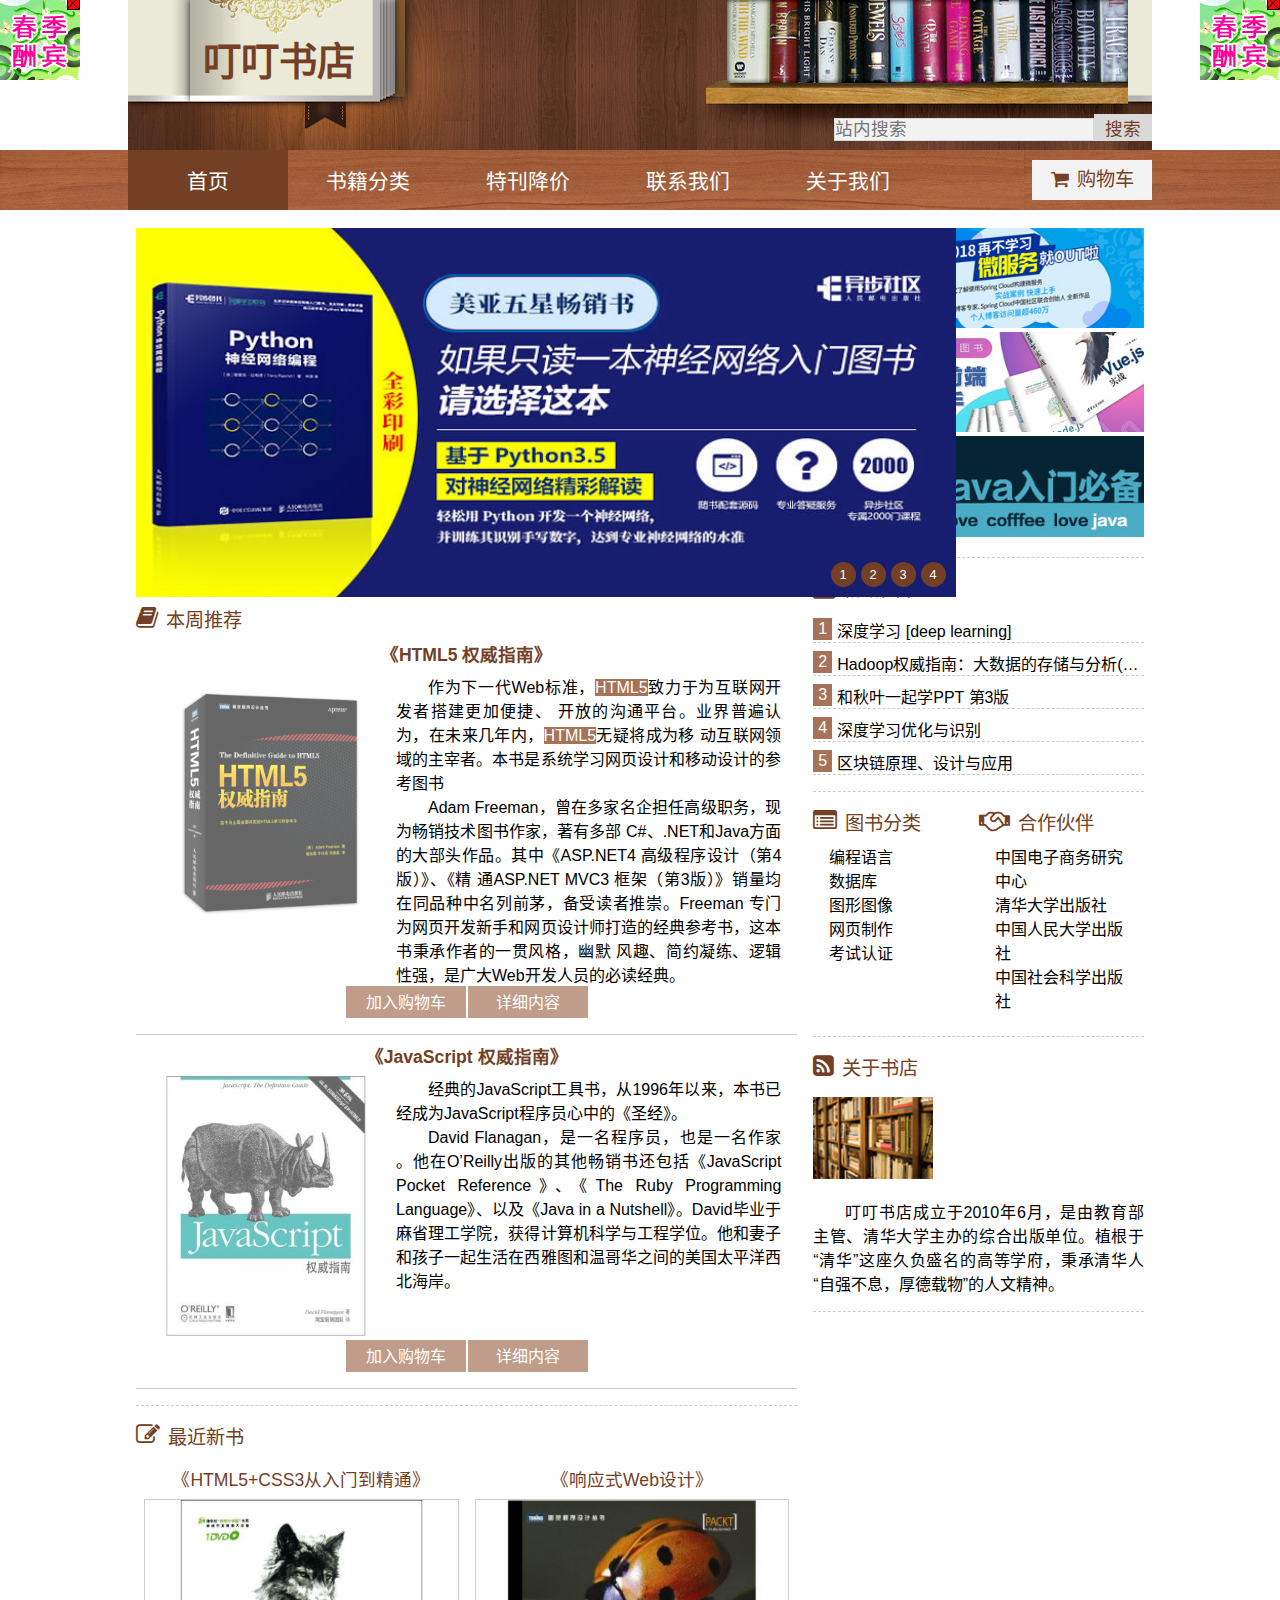
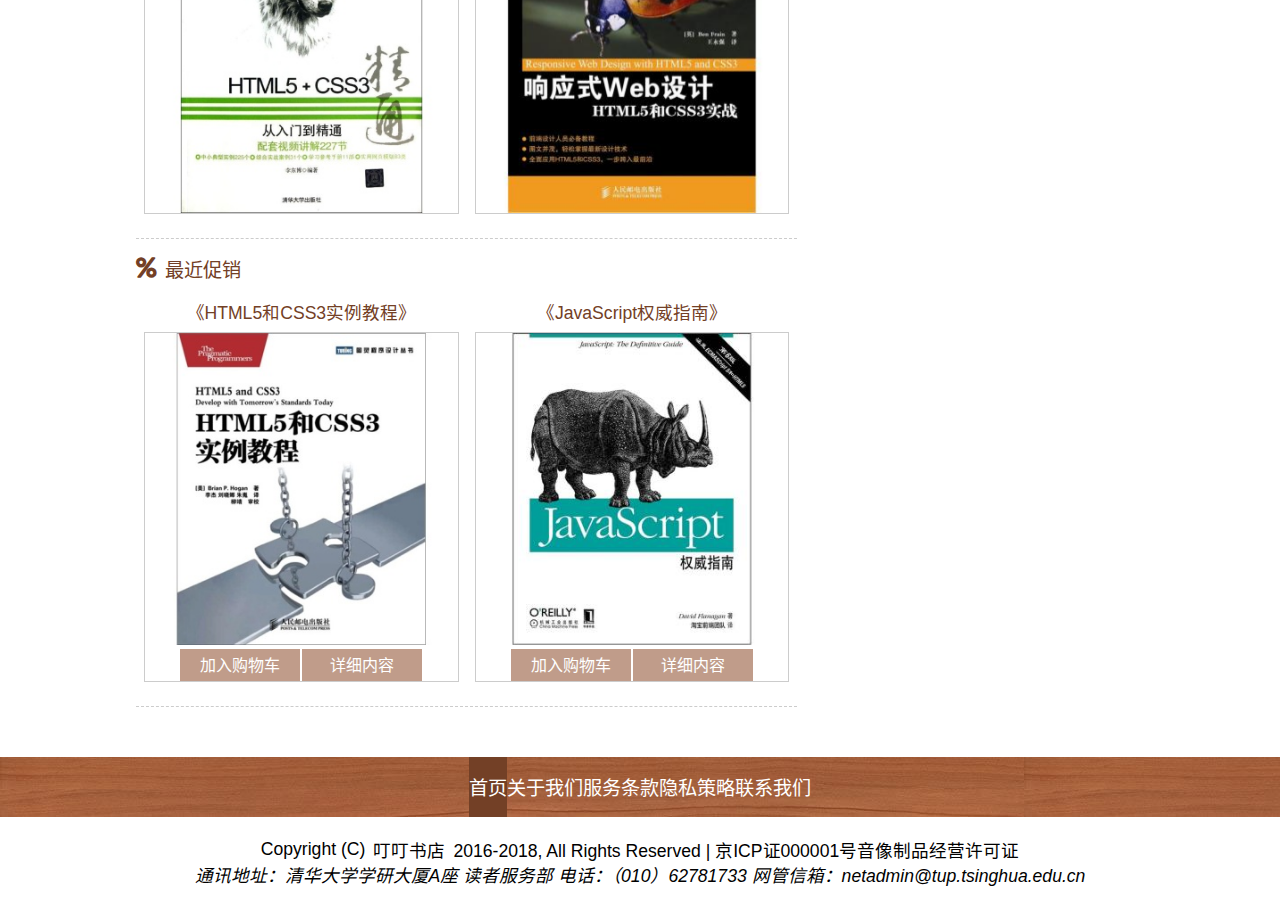
<file: index.html>
<!DOCTYPE html>
<html lang="zh-CN">
	<head>
		<meta charset="utf-8">
		<title>叮叮书店</title>
		<link rel="stylesheet" href="style.css" />
		<script src="js/main.js"></script>
		<style>
			nav ul li:first-child{background-color: hsl(20,50%,30%);}
			footer ul li:first-child{background-color: hsl(20,50%,30%);}
		</style>
		<meta http-equiv="X-UA-Compatible" content="IE=edge,chrome=1">
		<meta name="viewport" content="width=device-width, initial-scale=1.0">
		<meta name="keywords" content="书店,叮叮书店,图书">
		<meta name="description" content="叮叮书店是一个销售书籍的线上书店。">
		<meta name="robots" content="index,follow">
	</head>
	<body>
		<div id="adv-left"><a href="#"><img src="images/adv1.gif" alt="广告" /></a></div>
		<div id="close-left"><img src="images/close1.jpg" alt="关闭" /></div>
		<div id="adv-right"><a href="#"><img src="images/adv1.gif" alt="广告" /></a></div>
		<div id="close-right"><img src="images/close1.jpg" alt="关闭" /></div>
		<!--页眉-->
		<header class="container">
			<!--网站logo-->
			<div id="logo">
				<a href="index.html"><h1>叮叮书店</h1></a>
			</div>
			<!--站内搜索-->
			<div id="search">
				<form action="index.html" method="get">
					<input type="search" placeholder="站内搜索"><input type="submit" value="搜索">
				</form>
			</div>
		</header>
		<!--导航菜单--> 
		<div id="nav">
			<nav class="container">
				<ul>
					<li><a href="index.html">首页</a></li>
					<li><a href="category.html">书籍分类</a>
					<ul>
						<li><a href="#">编程语言</a></li>
						<li><a href="#">数据库</a></li>
						<li><a href="#">图形图像</a></li>
					</ul>
					</li>
					<li><a href="specials.html">特刊降价</a></li>
					<li><a href="contact.html">联系我们</a></li>
					<li><a href="about.html">关于我们</a></li>
				</ul>
				<div id="date"></div>
				<div id="time"></div>
				<!--购物车-->
				<div id="cart">
					<span class="icon-cart"></span>
					<a href="cart.html">购物车</a>
				</div>
			</nav>
		</div>
		<!--内容-->
		<div id="content-wrapper" class="container">
			<!--左边内容区-->
			<main>
				<!--横幅广告-->
				<div id="adv">
					<dl>
					    <dt> <a href="#" id="a1">1</a> <a href="#" id="a2">2</a> <a href="#" id="a3">3</a> <a href="#" id="a4">4</a> </dt>
					    <dd> <a href="#"><img src="images/b-ad1.jpg" id="banner" alt="广告" /></a> </dd>
					</dl>
				</div>
				<!--本周推荐-->
				<section id="recommend">
					<span class="icon-book"></span>
					<h2>本周推荐</h2>
					<section class="recommend-book">
						<h3>《HTML5 权威指南》</h3>
						<div class="content">
							<div class="cover">
								<a href="#"><img src="images/prod2.jpg" alt="HTML5权威指南" /></a>
							</div>
							<div class="description">
								<p>作为下一代Web标准，<mark>HTML5</mark>致力于为互联网开发者搭建更加便捷、
								开放的沟通平台。业界普遍认为，在未来几年内，<mark>HTML5</mark>无疑将成为移
								动互联网领域的主宰者。本书是系统学习网页设计和移动设计的参考图书</p>
								<p>Adam Freeman，曾在多家名企担任高级职务，现为畅销技术图书作家，著有多部
								C#、.NET和Java方面的大部头作品。其中《ASP.NET4 高级程序设计（第4版）》、《精
								通ASP.NET MVC3 框架（第3版）》销量均在同品种中名列前茅，备受读者推崇。Freeman
								专门为网页开发新手和网页设计师打造的经典参考书，这本书秉承作者的一贯风格，幽默
								风趣、简约凝练、逻辑性强，是广大Web开发人员的必读经典。</p>
							</div>
						</div>
						<div class="cart-more"><a href="cart.html" class="cart">加入购物车</a><a href="details.html" class="more">详细内容</a></div>
					</section>
					<section class="recommend-book">
						<h3>《JavaScript 权威指南》</h3>
						<div class="content">
							<div class="cover">
								<a href="#"><img src="images/prod3.jpg" alt="JavaScript 权威指南" /></a>
							</div>
							<div class="description">
								<p>经典的JavaScript工具书，从1996年以来，本书已经成为JavaScript程序员心中的《圣经》。</p>
								<p>David Flanagan，是一名程序员，也是一名作家 。他在O’Reilly出版的其他畅销书还包括《JavaScript Pocket Reference》、《The Ruby Programming Language》、以及《Java in a Nutshell》。David毕业于麻省理工学院，获得计算机科学与工程学位。他和妻子和孩子一起生活在西雅图和温哥华之间的美国太平洋西北海岸。</p>
							</div>
						</div>
						<div class="cart-more"><a href="cart.html" class="cart">加入购物车</a><a href="details.html" class="more">详细内容</a></div>
					</section>
				</section>
				<!-- 最近新书 -->
				<section id="new">
					<span class="icon-new"></span>
					<h2>最近新书</h2>
					<div class="content">
						<section class="book">
							<h3>《HTML5+CSS3从入门到精通》</h3>
							<div class="effect-1">
								<div class="image-box">
									<img src="images/prod4.jpg" alt="HTML5+CSS3从入门到精通">
								</div>
								<div class="text-desc">
									<h3>《HTML5+CSS3从入门到精通》</h3>
									<p>《<mark>HTML5</mark>+CSS3从入门到精通》通过基础知识+中小实例+综合案例的方式，讲述了用<mark>HTML5</mark>+CSS3设计构建网站的必备知识，相对于权威指南、高级程序设计、开发指南同类图书，本书是一本适合快速入手的自学教程。</p>
									<div class="cart-more"><a href="cart.html" class="cart">加入购物车</a><a href="details.html" class="more">详细内容</a></div>
								</div>
							</div>
						</section>
						<section class="book">
							<h3>《响应式Web设计》</h3>
							<div class="effect-1">
								<div class="image-box">
									<img src="images/prod5.jpg" alt="响应式Web设计">
									</div>
								<div class="text-desc">
									<h3>《响应式Web设计》</h3>
									<p>《响应式Web设计：<mark>HTML5</mark>和CSS3实战》将当前Web设计中热门的响应式设计技术与<mark>HTML5</mark>和CSS3结合起来，为读者全面深入地讲解了针对各种屏幕大小设计和开发现代网站的各种技术。《响应式Web设计：<mark>HTML5</mark>和CSS3实战》适合各个层次的Web开发和设计人员阅读。</p>
									<div class="cart-more"><a href="cart.html" class="cart">加入购物车</a><a href="details.html" class="more">详细内容</a></div>
								</div>
							</div>
						</section>
					</div>
				</section>
				<!-- 最近促销 -->
				<section id="sales">
					<span class="icon-sale"></span>
					<h2>最近促销</h2>
					<div class="content">
						<section class="book">
							<h3>《HTML5和CSS3实例教程》</h3>
							<div class="effect-1">
								<div class="image-box">
									<a href="#"><img class="promotion" src="images/prod1.jpg" alt="HTML5和CSS3实例教程"></a>
								</div>
								<div class="text-desc">
									<img src="images/sale.jpg" alt="">
								</div>
								<div class="cart-more"><a href="cart.html" class="cart">加入购物车</a><a href="details.html" class="more">详细内容</a></div>
							</div>
						</section>
						<section class="book">
							<h3>《JavaScript权威指南》</h3>
							<div class="effect-1">
								<div class="image-box">
									<a href="#"><img class="promotion" src="images/prod3.jpg" alt="JavaScript权威指南"></a>
								</div>
								<div class="text-desc">
									<img src="images/sale.jpg" alt="">
								</div>
								<div class="cart-more"><a href="cart.html" class="cart">加入购物车</a><a href="details.html" class="more">详细内容</a></div>
							</div>
						</section>
					</div>
				</section>
			</main>
			<!-- 右边边栏区 -->
			<aside>
				<!-- 边栏广告 -->
				<div id="advert">
					<a href="#"><img src="images/ad1.jpg" alt="广告" ></a>
					<a href="#"><img src="images/ad2.jpg" alt="广告" ></a>
					<a href="#"><img src="images/ad3.jpg" alt="广告" ></a>
				</div>
				<!-- 畅销图书 -->
				<section id="best-selling">
					<span class="icon-sell"></span>
					<h2>畅销图书</h2>
					<ul>
						<li><a href="#" class="selling">深度学习 [deep learning]</a>
							<div class="curr">
								<div class="p-img">
									<a title="深度学习 [deep learning]" href="#"><img src="images/selling1.jpg" alt="封面"></a>
								</div>
								<div class="p-name"><a title="深度学习 [deep learning]" href="#">深度学习 [deep learning]</a><strong>￥43.50
								</strong><del>￥52.00</del></div>
							</div>
						</li>
						<li><a href="#" class="selling">Hadoop权威指南：大数据的存储与分析(第4版)，累计销量超过10万册</a>
							<div class="curr">
								<div class="p-img">
									<a title="Hadoop权威指南：大数据的存储与分析(第4版)" href="#"><img src="images/selling2.jpg" alt="封面"></a>
								</div>
								<div class="p-name"><a title="Hadoop权威指南：大数据的存储与分析(第4版)，累计销量超过10万册" href="#">Hadoop权威指南：大数据的存储与分析(第4版)，累计销量超过10万册</a><strong>￥43.50
								</strong><del>￥52.00</del></div>
							</div>
						</li>
						<li><a href="#" class="selling">和秋叶一起学PPT 第3版</a>
							<div class="curr">
								<div class="p-img">
									<a title="和秋叶一起学PPT 第3版" href="#"><img src="images/selling3.jpg" alt="封面"></a>
								</div>
								<div class="p-name"><a title="和秋叶一起学PPT 第3版" href="#">和秋叶一起学PPT 第3版</a><strong>￥43.50
								</strong><del>￥52.00</del></div>
							</div>
						</li>
						<li><a href="#" class="selling">深度学习优化与识别</a>
							<div class="curr">
								<div class="p-img">
									<a title="深度学习优化与识别" href="#"><img src="images/selling4.jpg" alt="封面"></a>
								</div>
								<div class="p-name"><a title="深度学习优化与识别" href="#">深度学习优化与识别</a><strong>￥43.50
								</strong><del>￥52.00</del></div>
							</div>
						</li>
						<li><a href="#" class="selling">区块链原理、设计与应用</a>
							<div class="curr">
								<div class="p-img"><a title="区块链原理、设计与应用" href="#"><img src="images/selling5.jpg" alt="封面"></a></div>
								<div class="p-name"><a title="区块链原理、设计与应用" href="#">区块链原理、设计与应用</a><strong>￥43.50
								</strong><del>￥52.00</del></div>
							</div>
						</li>
					</ul>
				</section>
				<div id="classify-partner">
					<!-- 图书分类 -->
					<section id="classify">
						<span class="icon-classify"></span>
						<h2>图书分类</h2>
						<ul>
							<li><a href="category.html">编程语言</a></li>
							<li><a href="category.html">数据库</a></li>
							<li><a href="category.html">图形图像</a></li>
							<li><a href="category.html">网页制作</a></li>
							<li><a href="category.html">考试认证</a></li>
						</ul>
					</section>
					<!-- 合作伙伴 -->
					<section id="partner">
						<span class="icon-partner"></span>
						<h2>合作伙伴</h2>
						<ul>
							<li><a href="#">中国电子商务研究中心</a></li>
							<li><a href="#">清华大学出版社</a></li>
							<li><a href="#">中国人民大学出版社</a></li>
							<li><a href="#">中国社会科学出版社</a></li>
						</ul>
					</section>
				</div>
				<!-- 关于书店 -->
				<section id="about">
					<span class="icon-about"></span>
					<h2>关于书店</h2>
					<div class="content">
						<img src="images/about.gif" alt="叮叮书店">
						<p>叮叮书店成立于2010年6月，是由教育部主管、清华大学主办的综合出版单位。植根于“清华”这座久负盛名的高等学府，秉承清华人“自强不息，厚德载物”的人文精神。</p>
					</div>
				</section>
			</aside>
		</div>
		<!--页脚-->
		<div id="footer-wrapper">
			<!-- 页脚导航 -->
			<footer class="container">
				<ul>
					<li><a href="index.html">首页</a></li>
					<li><a href="about.html">关于我们</a></li>
					<li><a href="#">服务条款</a></li>
					<li><a href="#">隐私策略</a></li>
					<li><a href="contact.html">联系我们</a></li>
				</ul>
			</footer>
		</div>
		<!--版权信息-->
		<div id="copyright" class="container">
			<div>Copyright (C) <a href="index.html">叮叮书店</a> 2016-2018, All Rights Reserved | 京ICP证000001号音像制品经营许可证</div>
			<address>通讯地址：清华大学学研大厦A座 读者服务部  电话：（010）62781733  网管信箱：netadmin@tup.tsinghua.edu.cn</address>
		</div>
	</body>
</html>
</file>
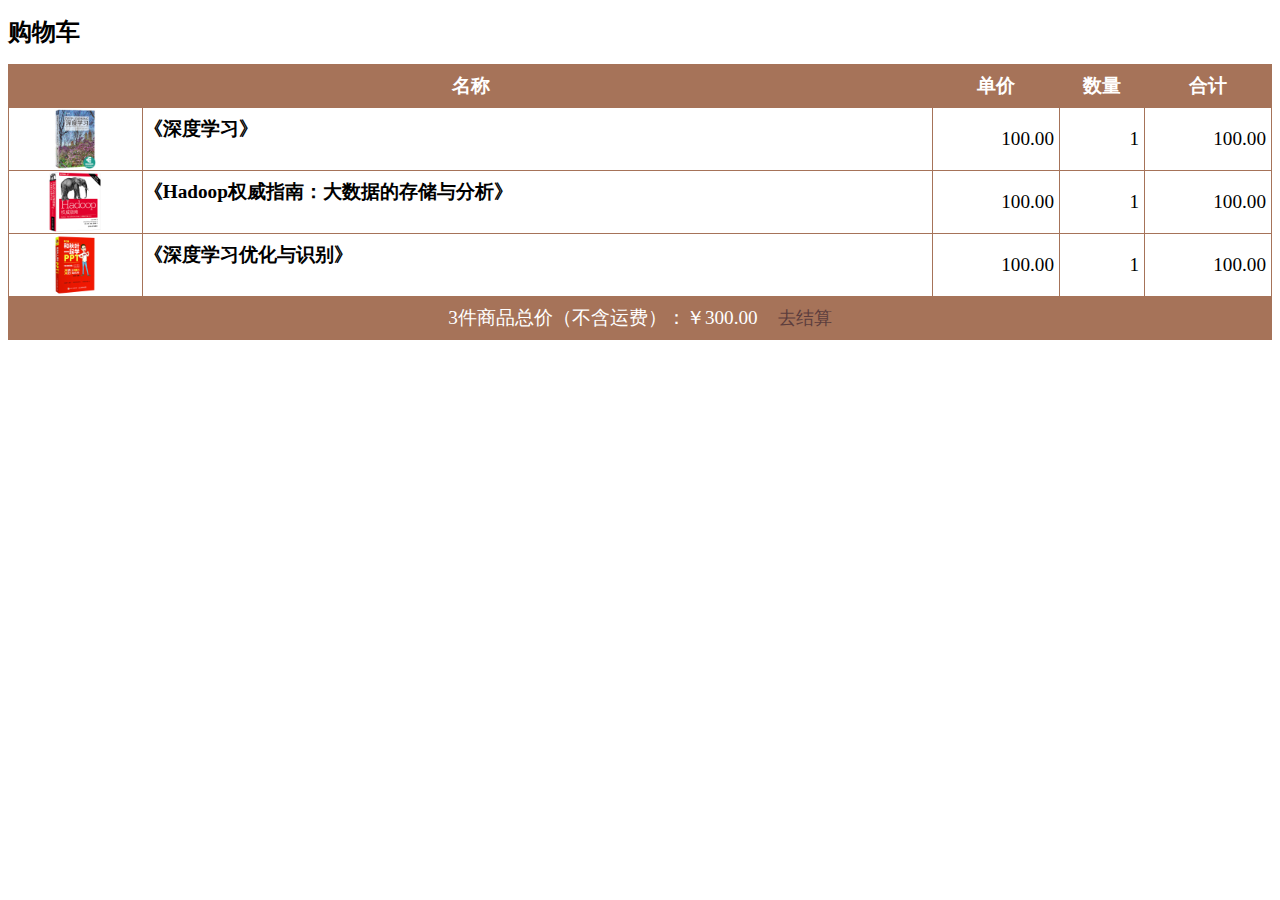
<file: cart1.html>
<head>
	<title>购物车</title>
	<style>
		.cart-table h2{margin: 1rem 0;}
		.cart-table table{font-size: 1.2rem;width: 100%;border-collapse: collapse;margin: 10px 0px;color: hsl(0,0%,0%);}
		.cart-table tr,.cart-table td{border: 1px solid hsl(20,30%,50%);}
		.cart-table td h3{font-size: 1.2rem;color: hsl(0,0%,0%);}
		.cart-table img{width:60px;height: 60px;}
		.cart-table td:first-child{text-align: center;}
		.cart-table td:nth-child(5),.cart-table td:nth-child(4),.cart-table td:nth-child(3){text-align: right;padding-right: 5px;}
		.cart-table tr:last-child a{color: hsl(0,20%,30%);font-size: 1.1rem;text-decoration: none;margin-left: 20px;}
		.cart-table tr:last-child a:hover{color: hsl(0,0%,100%);}
		.cart-table tr:first-child,.cart-table tr:last-child{background-color: hsl(20,30%,50%);line-height: 40px;text-align: center;color: hsl(0,0%,100%);}
	</style>
</head>
<body>
	<section class="cart-table"><span class="icon-cart"></span>
		<h2>购物车</h2>
		<table>
			<tr>
				<th colspan="2">名称</th>
				<th>单价</th>
				<th>数量</th>
				<th>合计</th>
			</tr>
			<tr>
				<td><a href="details.html"><img src="images/selling1.jpg" alt="封面" /></a></td>
				<td><h3>《深度学习》</h3></td>
				<td>100.00</td>
				<td>1</td>
				<td>100.00</td>
			</tr>
			<tr>
				<td><a href="details.html"><img src="images/selling2.jpg" alt="封面" /></a></td>
				<td><h3>《Hadoop权威指南：大数据的存储与分析》</h3></td>
				<td>100.00</td>
				<td>1</td>
				<td>100.00</td>
			</tr>
			<tr>
				<td><a href="details.html"><img src="images/selling3.jpg" alt="封面" /></a></td>
				<td><h3>《深度学习优化与识别》</h3></td>
				<td>100.00</td>
				<td>1</td>
				<td>100.00</td>
			</tr>
			<tr>
				<td colspan="5">
					<div>3件商品总价（不含运费）：￥300.00<a href="#">去结算</a></div>
				</td>
			</tr>
		</table>
	</section>
</body>
</file>
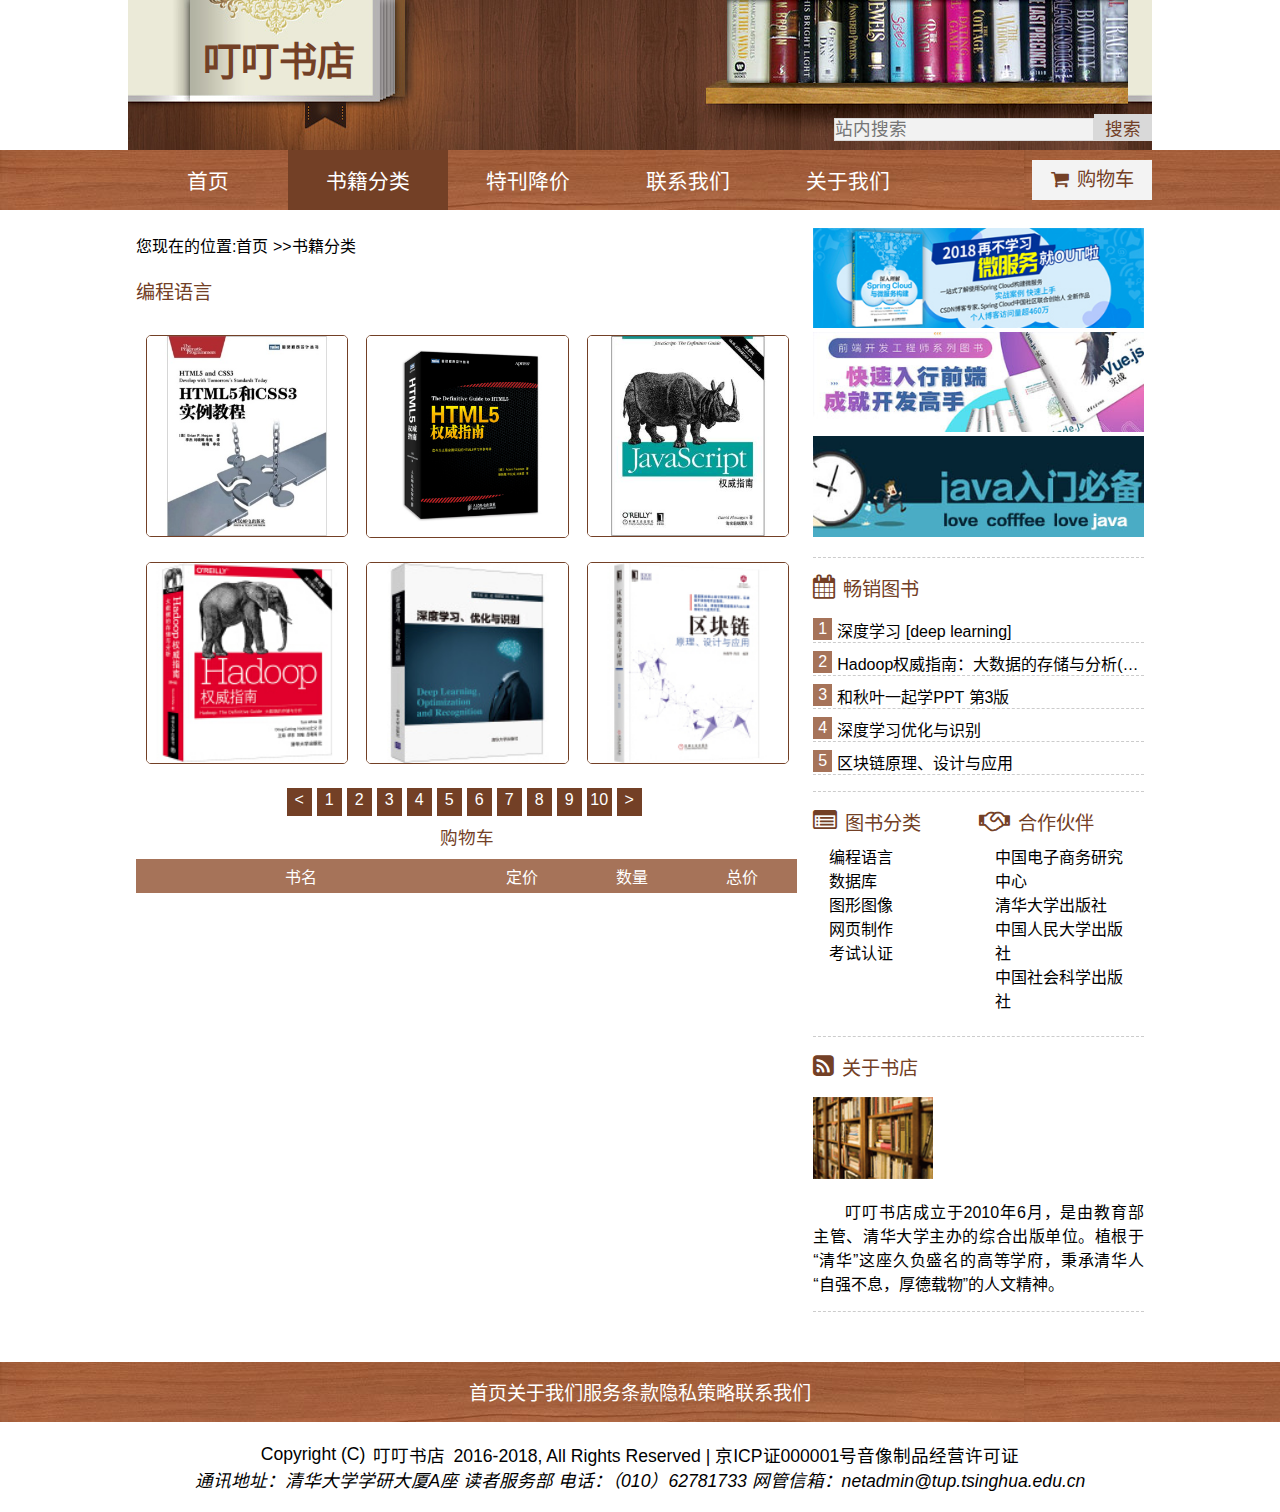
<file: category.html>
<!DOCTYPE html>
<html lang="zh-CN">
	<head>
		<meta charset="utf-8">
		<title>书籍分类</title>
		<link rel="stylesheet" href="style.css" />
		<style>
			nav ul li:nth-child(2){background-color: hsl(20,50%,30%);}
		</style>
		<meta http-equiv="X-UA-Compatible" content="IE=edge,chrome=1">
		<meta name="viewport" content="width=device-width, initial-scale=1.0">
		<meta name="keywords" content="书店,叮叮书店,图书">
		<meta name="description" content="叮叮书店是一个销售书籍的线上书店。">
		<meta name="robots" content="index,follow">
		<script>
		    window.onload=function(){
		        var oDrag=document.getElementsByName("list");
		        for(var iCv=0;iCv<oDrag.length;iCv++){
		            oDrag[iCv].addEventListener("dragstart",function(e){
		                var oDtf=e.dataTransfer;
		                oDtf.setData("text/html",addCart(this.title,this.alt,1));
		            },false);
		        }
		        var oCart=document.getElementById("ulcart");
		        oCart.addEventListener("drop",function(e){
		            var oDtf=e.dataTransfer;
		            var sHtml=oDtf.getData("text/html");
		            oCart.innerHTML+=sHtml;
		            e.preventDefault();
		            e.stopPropagation();
		        },false);
		        document.ondragover=function(e){
		            e.preventDefault();
		        }
		        document.ondrop=function(e){
		            e.preventDefault();
		        }
		    }
		    function addCart(a,b,c){
		        var sHtml="<li class='lic'>";
		        sHtml+="<span>"+a+"</span>";
		        sHtml+="<span>"+b+"</span>";
		        sHtml+="<span>"+c+"</span>";
		        sHtml+="<span>"+b*c+"</span>";
		        sHtml+="</li>";
		        return sHtml;
		    }
		</script>
	</head>
	<body>
		<!--页眉-->
		<header class="container">
			<!--网站logo-->
			<div id="logo">
				<a href="index.html"><h1>叮叮书店</h1></a>
			</div>
			<!--站内搜索-->
			<div id="search">
				<form action="index.html" method="get">
					<input type="search" placeholder="站内搜索"><input type="submit" value="搜索">
				</form>
			</div>
		</header>
		<!--导航菜单--> 
		<div id="nav">
			<nav class="container">
				<ul>
					<li><a href="index.html">首页</a></li>
					<li><a href="category.html">书籍分类</a>
					<ul>
						<li><a href="#">编程语言</a></li>
						<li><a href="#">数据库</a></li>
						<li><a href="#">图形图像</a></li>
					</ul>
					</li>
					<li><a href="specials.html">特刊降价</a></li>
					<li><a href="contact.html">联系我们</a></li>
					<li><a href="about.html">关于我们</a></li>
				</ul>
				<!--购物车-->
				<div id="cart">
					<span class="icon-cart"></span>
					<a href="cart.html">购物车</a>
				</div>
			</nav>
		</div>
		<!--内容-->
		<div id="content-wrapper" class="container">
			<!--左边内容区-->
			<main>
				<!--面包屑导航-->
				<section class="crumb-nav">您现在的位置:<a href="index.html">首页</a>
				&gt;&gt;书籍分类</section>
				<section class="list">
					<h2>编程语言</h2>
					<ul>
					    <li><a href="details.html"><img src="images/prod1.jpg" id="img01" name="list" draggable="true" alt="58" title="《HTML5和CSS3实例教程》"></a></li>
					    <li><a href="details.html"><img src="images/prod2.jpg" id="img02" name="list" draggable="true" alt="98" title="《HTML5权威指南》"></a></li>
					    <li><a href="details.html"><img src="images/prod3.jpg" id="img03" name="list" draggable="true" alt="48" title="《JavaScript权威指南》"></a></li>
					</ul>
					<ul>
					    <li><a href="details.html"><img src="images/selling2.jpg" id="img04" name="list" draggable="true" alt="38" title="Hadoop权威指南：大数据的存储与分析(第4版)"></a></li>
					    <li><a href="details.html"><img src="images/selling4.jpg" id="img05" name="list" draggable="true" alt="28" title="深度学习 [deep learning]"></a></li>
					    <li><a href="details.html"><img src="images/selling5.jpg" id="img06" name="list" draggable="true" alt="28" title="区块链原理、设计与应用"></a></li>
					</ul>
					<div id="bar">
						<a href="#" class="arrow">&lt;</a>
						<a href="#">1</a>
						<a href="#">2</a>
						<a href="#">3</a>
						<a href="#">4</a>
						<a href="#">5</a>
						<a href="#">6</a>
						<a href="#">7</a>
						<a href="#">8</a>
						<a href="#">9</a>
						<a href="#">10</a>
						<a href="#" class="arrow">&gt;</a>
					</div>
				</section>
				<section>
				    <h3>购物车</h3>
				    <ul id="ulcart">
				        <li class="lit">
				            <span>书名</span>
				            <span>定价</span>
				            <span>数量</span>
				            <span>总价</span>
				        </li>
				    </ul>
				</section>
			</main>
			<!-- 右边边栏区 -->
			<aside>
				<!-- 边栏广告 -->
				<div id="advert">
					<a href="#"><img src="images/ad1.jpg" alt="广告" ></a>
					<a href="#"><img src="images/ad2.jpg" alt="广告" ></a>
					<a href="#"><img src="images/ad3.jpg" alt="广告" ></a>
				</div>
				<!-- 畅销图书 -->
				<section id="best-selling">
					<span class="icon-sell"></span>
					<h2>畅销图书</h2>
					<ul>
						<li><a href="#" class="selling">深度学习 [deep learning]</a>
							<div class="curr">
								<div class="p-img">
									<a title="深度学习 [deep learning]" href="#"><img src="images/selling1.jpg" alt="封面"></a>
								</div>
								<div class="p-name"><a title="深度学习 [deep learning]" href="#">深度学习 [deep learning]</a><strong>￥43.50
								</strong><del>￥52.00</del></div>
							</div>
						</li>
						<li><a href="#" class="selling">Hadoop权威指南：大数据的存储与分析(第4版)，累计销量超过10万册</a>
							<div class="curr">
								<div class="p-img">
									<a title="Hadoop权威指南：大数据的存储与分析(第4版)" href="#"><img src="images/selling2.jpg" alt="封面"></a>
								</div>
								<div class="p-name"><a title="Hadoop权威指南：大数据的存储与分析(第4版)，累计销量超过10万册" href="#">Hadoop权威指南：大数据的存储与分析(第4版)，累计销量超过10万册</a><strong>￥43.50
								</strong><del>￥52.00</del></div>
							</div>
						</li>
						<li><a href="#" class="selling">和秋叶一起学PPT 第3版</a>
							<div class="curr">
								<div class="p-img">
									<a title="和秋叶一起学PPT 第3版" href="#"><img src="images/selling3.jpg" alt="封面"></a>
								</div>
								<div class="p-name"><a title="和秋叶一起学PPT 第3版" href="#">和秋叶一起学PPT 第3版</a><strong>￥43.50
								</strong><del>￥52.00</del></div>
							</div>
						</li>
						<li><a href="#" class="selling">深度学习优化与识别</a>
							<div class="curr">
								<div class="p-img">
									<a title="深度学习优化与识别" href="#"><img src="images/selling4.jpg" alt="封面"></a>
								</div>
								<div class="p-name"><a title="深度学习优化与识别" href="#">深度学习优化与识别</a><strong>￥43.50
								</strong><del>￥52.00</del></div>
							</div>
						</li>
						<li><a href="#" class="selling">区块链原理、设计与应用</a>
							<div class="curr">
								<div class="p-img"><a title="区块链原理、设计与应用" href="#"><img src="images/selling5.jpg" alt="封面"></a></div>
								<div class="p-name"><a title="区块链原理、设计与应用" href="#">区块链原理、设计与应用</a><strong>￥43.50
								</strong><del>￥52.00</del></div>
							</div>
						</li>
					</ul>
				</section>
				<div id="classify-partner">
					<!-- 图书分类 -->
					<section id="classify">
						<span class="icon-classify"></span>
						<h2>图书分类</h2>
						<ul>
							<li><a href="category.html">编程语言</a></li>
							<li><a href="category.html">数据库</a></li>
							<li><a href="category.html">图形图像</a></li>
							<li><a href="category.html">网页制作</a></li>
							<li><a href="category.html">考试认证</a></li>
						</ul>
					</section>
					<!-- 合作伙伴 -->
					<section id="partner">
						<span class="icon-partner"></span>
						<h2>合作伙伴</h2>
						<ul>
							<li><a href="#">中国电子商务研究中心</a></li>
							<li><a href="#">清华大学出版社</a></li>
							<li><a href="#">中国人民大学出版社</a></li>
							<li><a href="#">中国社会科学出版社</a></li>
						</ul>
					</section>
				</div>
				<!-- 关于书店 -->
				<section id="about">
					<span class="icon-about"></span>
					<h2>关于书店</h2>
					<div class="content">
						<img src="images/about.gif" alt="叮叮书店">
						<p>叮叮书店成立于2010年6月，是由教育部主管、清华大学主办的综合出版单位。植根于“清华”这座久负盛名的高等学府，秉承清华人“自强不息，厚德载物”的人文精神。</p>
					</div>
				</section>
			</aside>
		</div>
		<!--页脚-->
		<div id="footer-wrapper">
			<!-- 页脚导航 -->
			<footer class="container">
				<ul>
					<li><a href="index.html">首页</a></li>
					<li><a href="about.html">关于我们</a></li>
					<li><a href="#">服务条款</a></li>
					<li><a href="#">隐私策略</a></li>
					<li><a href="contact.html">联系我们</a></li>
				</ul>
			</footer>
		</div>
		<!--版权信息-->
		<div id="copyright" class="container">
			<div>Copyright (C) <a href="index.html">叮叮书店</a> 2016-2018, All Rights Reserved | 京ICP证000001号音像制品经营许可证</div>
			<address>通讯地址：清华大学学研大厦A座 读者服务部  电话：（010）62781733  网管信箱：netadmin@tup.tsinghua.edu.cn</address>
		</div>
	</body>
</html>
</file>
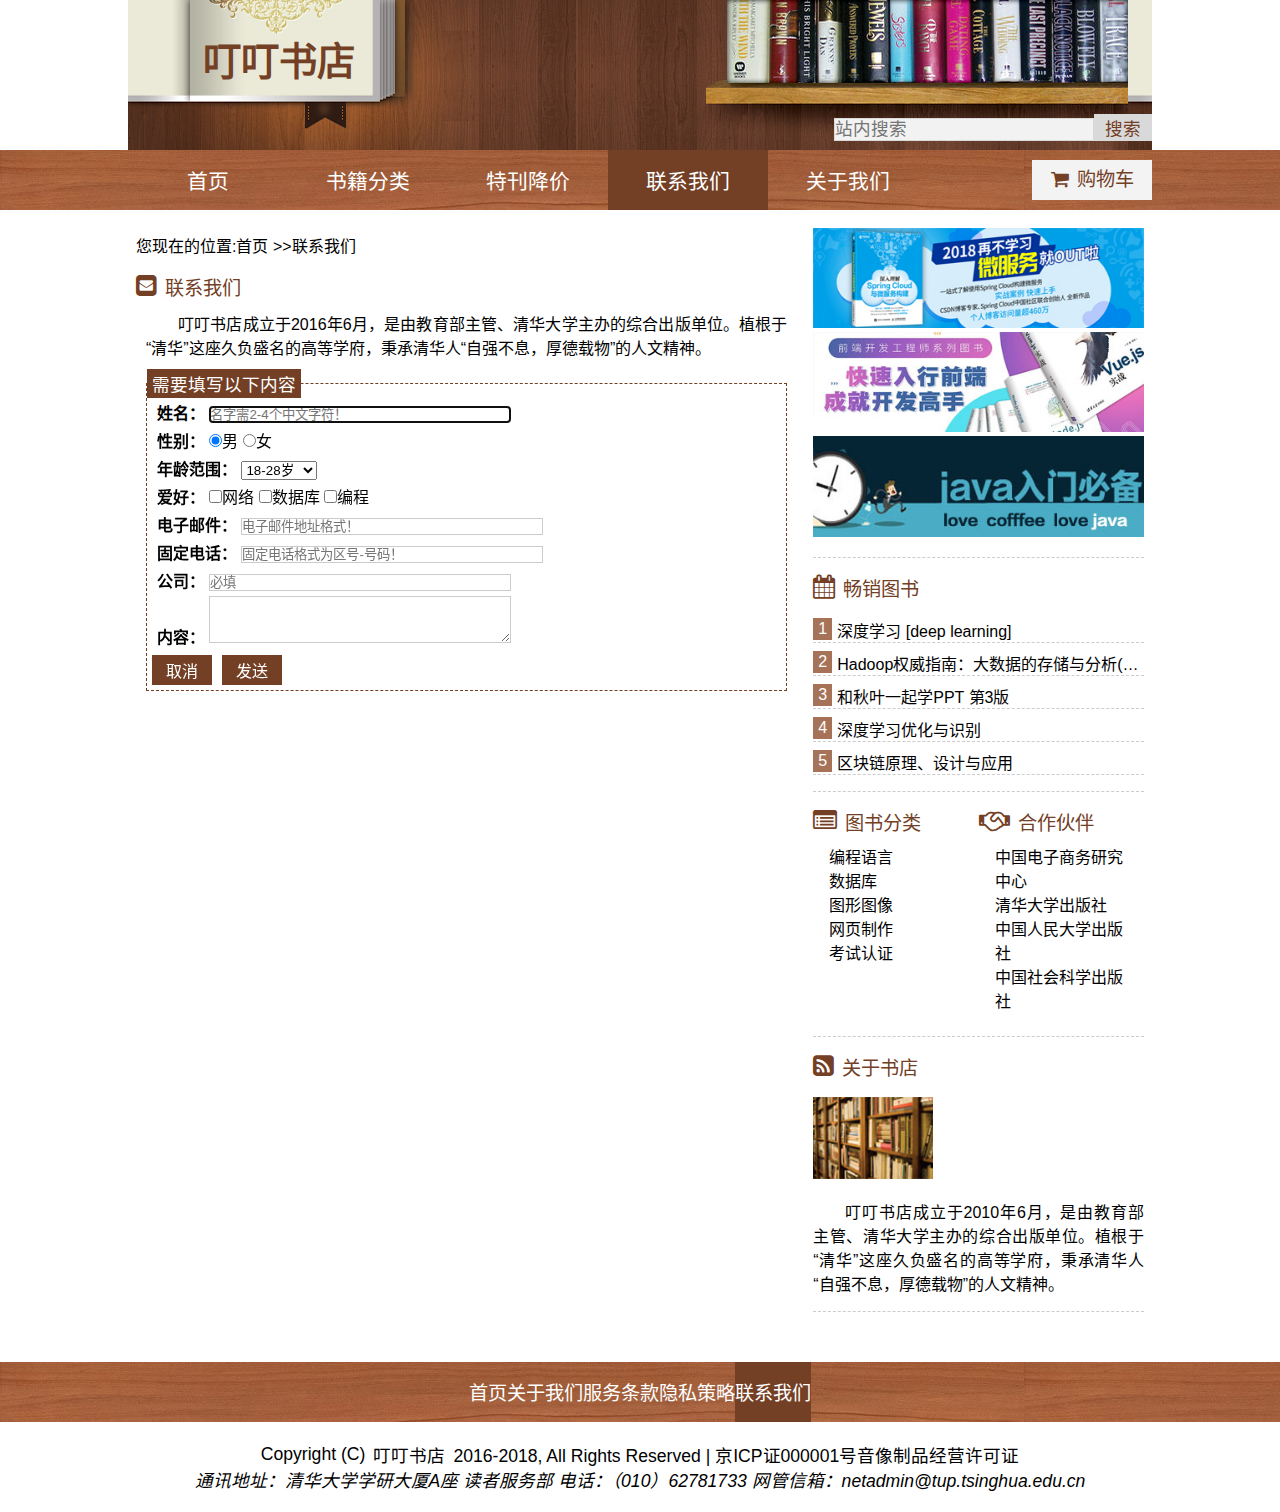
<file: contact.html>
<!DOCTYPE html>
<html lang="zh-CN">
	<head>
		<meta charset="utf-8">
		<title>联系我们</title>
		<link rel="stylesheet" href="style.css" />
		<script src="js/contact.js"></script>
		<style>
			nav ul li:nth-child(4){background-color: hsl(20,50%,30%);}
			footer ul li:last-child{background-color: hsl(20,50%,30%);}
		</style>
		<meta http-equiv="X-UA-Compatible" content="IE=edge,chrome=1">
		<meta name="viewport" content="width=device-width, initial-scale=1.0">
		<meta name="keywords" content="书店,叮叮书店,图书">
		<meta name="description" content="叮叮书店是一个销售书籍的线上书店。">
		<meta name="robots" content="index,follow">
	</head>
	<body>
		<!--页眉-->
		<header class="container">
			<!--网站logo-->
			<div id="logo">
				<a href="index.html"><h1>叮叮书店</h1></a>
			</div>
			<!--站内搜索-->
			<div id="search">
				<form action="index.html" method="get">
					<input type="search" placeholder="站内搜索"><input type="submit" value="搜索">
				</form>
			</div>
		</header>
		<!--导航菜单--> 
		<div id="nav">
			<nav class="container">
				<ul>
					<li><a href="index.html">首页</a></li>
					<li><a href="category.html">书籍分类</a>
					<ul>
						<li><a href="#">编程语言</a></li>
						<li><a href="#">数据库</a></li>
						<li><a href="#">图形图像</a></li>
					</ul>
					</li>
					<li><a href="specials.html">特刊降价</a></li>
					<li><a href="contact.html">联系我们</a></li>
					<li><a href="about.html">关于我们</a></li>
				</ul>
				<!--购物车-->
				<div id="cart">
					<span class="icon-cart"></span>
					<a href="cart.html">购物车</a>
				</div>
			</nav>
		</div>
		<!--内容-->
		<div id="content-wrapper" class="container">
			<!--左边内容区-->
			<main>
				<!--面包屑导航-->
				<section class="crumb-nav">您现在的位置:<a href="index.html">首页</a>
				&gt;&gt;联系我们</section>
				<section class="contacts">
				    <span class="icon-contact"></span>
				    <h2>联系我们</h2>
				    <p class="details">叮叮书店成立于2016年6月，是由教育部主管、清华大学主办的综合出版单位。植根于“清华”这座久负盛名的高等学府，秉承清华人“自强不息，厚德载物”的人文精神。</p>
				    <fieldset class="contact-form">
				        <legend class="form-subtitle">需要填写以下内容</legend>
				        <form action="index.html" method="get" id="contact">
				            <div class="form-row">
				                <label class="contact"><strong>姓名：</strong>
				                    <input type="text" name="name" id="name" required="required" pattern="^[\u4e00-\u9fa5][\u4e00-\u9fa5]{0,2}[\u4e00-\u9fa5]$" placeholder="名字需2-4个中文字符！"
				                           autofocus="autofocus" class="contact-input"></label>
				            </div>
				            <div class="form-row">
				                <label class="contact"><strong>性别：</strong></label>
				                <label><input name="sex" type="radio" id="sex1" value="男" checked="checked">男</label>
				                <label><input name="sex" type="radio" id="sex2" value="女">女</label>
				            </div>
				            <div class="form-row">
				                <label class="contact"><strong>年龄范围：</strong>
				                    <select name="age" size="1" id="age">
				                        <option value="1">18岁以下</option>
				                        <option value="2" selected="selected">18-28岁</option>
				                        <option value="3">28-38岁</option>
				                        <option value="4">38-48岁</option>
				                        <option value="5">48岁以上</option>
				                    </select>
				                </label>
				            </div>
				            <div class="form-row">
				                <label class="contact"><strong>爱好：</strong></label>
				                <label><input type="checkbox" name="interest" value="网络" id="interest1"/>网络</label>
				                <label><input type="checkbox" name="interest" value="数据库" id="interest2"/>数据库</label>
				                <label><input type="checkbox" name="interest" value="编程" id="interest3"/>编程</label>
				            </div>
				            <div class="form-row">
				                <label class="contact"><strong>电子邮件：</strong>
				                    <input type="email" name="dzyj" id="dzyj" required="required" placeholder="电子邮件地址格式！" class="contact-input"></label>
				            </div>
				            <div class="form-row">
				                <label class="contact"><strong>固定电话：</strong>
				                    <input type="text" name="telephone" id="telephone" required="required" pattern="^[0-9][0-9]{2,3}[-][0-9]{6,7}[0-9]$" placeholder="固定电话格式为区号-号码！" class="contact-input"></label>
				            </div>
				            <div class="form-row">
				                <label class="contact"><strong>公司：</strong>
				                    <input type="text" name="company" id="company" required placeholder="必填"
				                           class="contact-input"></label>
				            </div>
				            <div class="form-row">
				                <label class="contact"><strong>内容：</strong>
				                    <textarea name="content" id="content" cols="20" rows="3" class="contact-input"></textarea></label>
				            </div>
				            <div class="form-row-button">
				                <input type="reset" value="取消" class="send">&nbsp;
				                <input type="submit" value="发送" class="send">
				            </div>
				        </form>
				    </fieldset>
					<fieldset class="contact-form" id="message">
					    <legend class="form-subtitle">您提交了以下信息</legend>
					    <div id="submitmessage"></div>
					</fieldset>
				</section>
			</main>
			<!-- 右边边栏区 -->
			<aside>
				<!-- 边栏广告 -->
				<div id="advert">
					<a href="#"><img src="images/ad1.jpg" alt="广告" ></a>
					<a href="#"><img src="images/ad2.jpg" alt="广告" ></a>
					<a href="#"><img src="images/ad3.jpg" alt="广告" ></a>
				</div>
				<!-- 畅销图书 -->
				<section id="best-selling">
					<span class="icon-sell"></span>
					<h2>畅销图书</h2>
					<ul>
						<li><a href="#" class="selling">深度学习 [deep learning]</a>
							<div class="curr">
								<div class="p-img">
									<a title="深度学习 [deep learning]" href="#"><img src="images/selling1.jpg" alt="封面"></a>
								</div>
								<div class="p-name"><a title="深度学习 [deep learning]" href="#">深度学习 [deep learning]</a><strong>￥43.50
								</strong><del>￥52.00</del></div>
							</div>
						</li>
						<li><a href="#" class="selling">Hadoop权威指南：大数据的存储与分析(第4版)，累计销量超过10万册</a>
							<div class="curr">
								<div class="p-img">
									<a title="Hadoop权威指南：大数据的存储与分析(第4版)" href="#"><img src="images/selling2.jpg" alt="封面"></a>
								</div>
								<div class="p-name"><a title="Hadoop权威指南：大数据的存储与分析(第4版)，累计销量超过10万册" href="#">Hadoop权威指南：大数据的存储与分析(第4版)，累计销量超过10万册</a><strong>￥43.50
								</strong><del>￥52.00</del></div>
							</div>
						</li>
						<li><a href="#" class="selling">和秋叶一起学PPT 第3版</a>
							<div class="curr">
								<div class="p-img">
									<a title="和秋叶一起学PPT 第3版" href="#"><img src="images/selling3.jpg" alt="封面"></a>
								</div>
								<div class="p-name"><a title="和秋叶一起学PPT 第3版" href="#">和秋叶一起学PPT 第3版</a><strong>￥43.50
								</strong><del>￥52.00</del></div>
							</div>
						</li>
						<li><a href="#" class="selling">深度学习优化与识别</a>
							<div class="curr">
								<div class="p-img">
									<a title="深度学习优化与识别" href="#"><img src="images/selling4.jpg" alt="封面"></a>
								</div>
								<div class="p-name"><a title="深度学习优化与识别" href="#">深度学习优化与识别</a><strong>￥43.50
								</strong><del>￥52.00</del></div>
							</div>
						</li>
						<li><a href="#" class="selling">区块链原理、设计与应用</a>
							<div class="curr">
								<div class="p-img"><a title="区块链原理、设计与应用" href="#"><img src="images/selling5.jpg" alt="封面"></a></div>
								<div class="p-name"><a title="区块链原理、设计与应用" href="#">区块链原理、设计与应用</a><strong>￥43.50
								</strong><del>￥52.00</del></div>
							</div>
						</li>
					</ul>
				</section>
				<div id="classify-partner">
					<!-- 图书分类 -->
					<section id="classify">
						<span class="icon-classify"></span>
						<h2>图书分类</h2>
						<ul>
							<li><a href="category.html">编程语言</a></li>
							<li><a href="category.html">数据库</a></li>
							<li><a href="category.html">图形图像</a></li>
							<li><a href="category.html">网页制作</a></li>
							<li><a href="category.html">考试认证</a></li>
						</ul>
					</section>
					<!-- 合作伙伴 -->
					<section id="partner">
						<span class="icon-partner"></span>
						<h2>合作伙伴</h2>
						<ul>
							<li><a href="#">中国电子商务研究中心</a></li>
							<li><a href="#">清华大学出版社</a></li>
							<li><a href="#">中国人民大学出版社</a></li>
							<li><a href="#">中国社会科学出版社</a></li>
						</ul>
					</section>
				</div>
				<!-- 关于书店 -->
				<section id="about">
					<span class="icon-about"></span>
					<h2>关于书店</h2>
					<div class="content">
						<img src="images/about.gif" alt="叮叮书店">
						<p>叮叮书店成立于2010年6月，是由教育部主管、清华大学主办的综合出版单位。植根于“清华”这座久负盛名的高等学府，秉承清华人“自强不息，厚德载物”的人文精神。</p>
					</div>
				</section>
			</aside>
		</div>
		<!--页脚-->
		<div id="footer-wrapper">
			<!-- 页脚导航 -->
			<footer class="container">
				<ul>
					<li><a href="index.html">首页</a></li>
					<li><a href="about.html">关于我们</a></li>
					<li><a href="#">服务条款</a></li>
					<li><a href="#">隐私策略</a></li>
					<li><a href="contact.html">联系我们</a></li>
				</ul>
			</footer>
		</div>
		<!--版权信息-->
		<div id="copyright" class="container">
			<div>Copyright (C) <a href="index.html">叮叮书店</a> 2016-2018, All Rights Reserved | 京ICP证000001号音像制品经营许可证</div>
			<address>通讯地址：清华大学学研大厦A座 读者服务部  电话：（010）62781733  网管信箱：netadmin@tup.tsinghua.edu.cn</address>
		</div>
	</body>
</html>
</file>
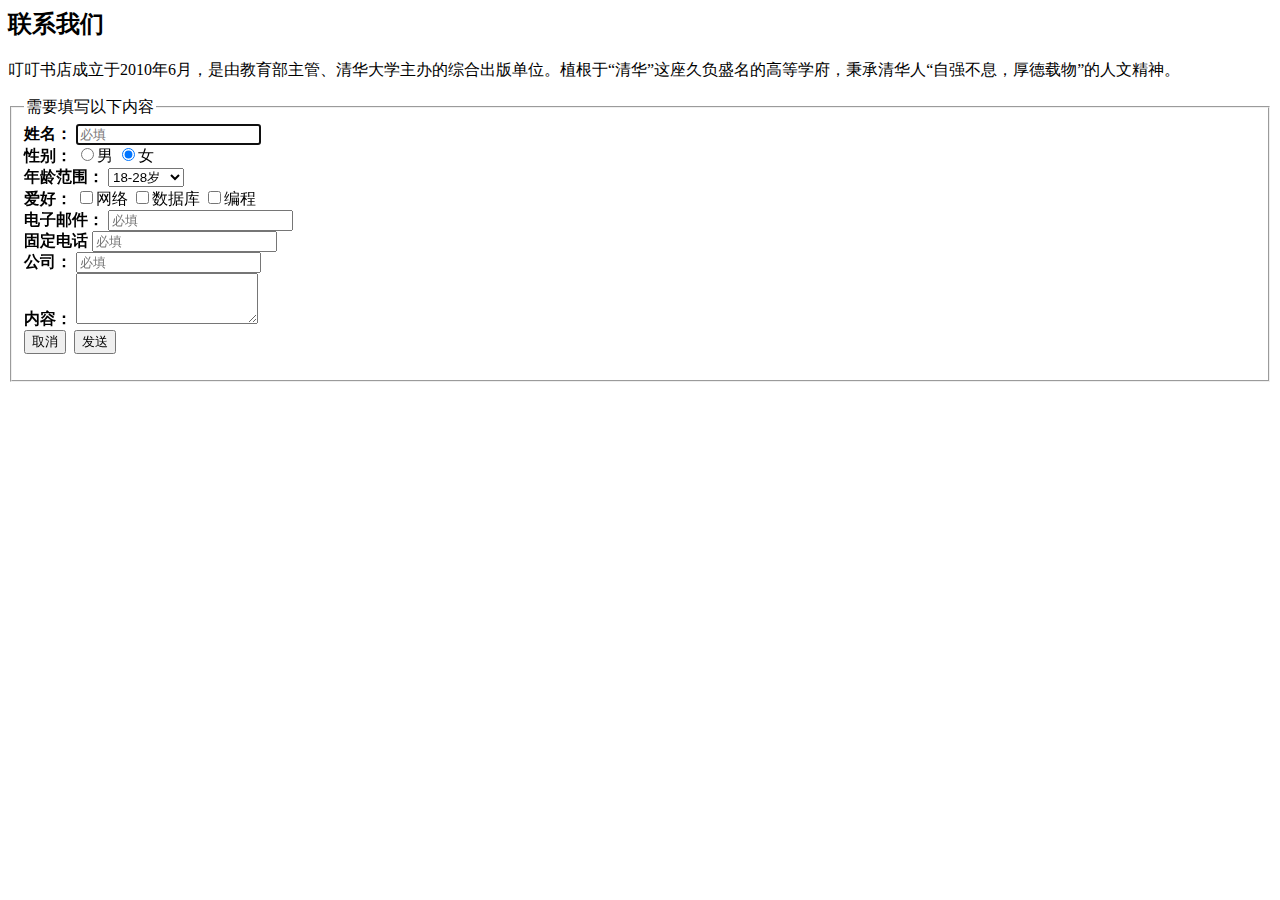
<file: contact1.html>
<head>
	<title>联系我们</title>
</head>
<body>
	<section class="contacts">
		<span class="icon-contact"></span>
		<h2>联系我们</h2>
		<p class="details">叮叮书店成立于2010年6月，是由教育部主管、清华大学主办的综合出版单位。植根于“清华”这座久负盛名的高等学府，秉承清华人“自强不息，厚德载物”的人文精神。</p>
		<fieldset class="contact-form">
			<legend class="form-subtitle">需要填写以下内容</legend>
			<form action="index.html" method="get" id="contact">
				<div class="form-row">
					<label class="contact"><strong>姓名：</strong>
					<input type="text" name="name" id="name" required="required" placeholder="必填" autofocus="autofocus" class="contact-input"></label>
				</div>
				<div class="form-row">
					<label class="contact"><strong>性别：</strong></label>
					<label><input name="sex" type="radio" id="sex1" value="男" checked="checked">男</label>
					<label><input name="sex" type="radio" id="sex2" value="女" checked="checked">女</label>
				</div>
				<div class="form-row">
					<label class="contact"><strong>年龄范围：</strong>
					<select name="age" size="1" id="age">
						<option value="1">18岁以下</option>
						<option value="2" selected="selected">18-28岁</option>
						<option value="3">28-38岁</option>
						<option value="4">38-48岁</option>
						<option value="5">48岁以上</option>
					</select>
					</label>
				</div>
				<div class="form-row">
					<label class="contact"><strong>爱好：</strong></label>
					<label><input type="checkbox" name="interest" value="网络" id="interest1"/>网络</label>
					<label><input type="checkbox" name="interest" value="数据库" id="interest2"/>数据库</label>
					<label><input type="checkbox" name="interest" value="编程" id="interest3"/>编程</label>
				</div>
				<div class="form-row">
					<label class="contact"><strong>电子邮件：</strong>
						<input type="email" name="email" required="required" placeholder="必填" class="contact-input"></label>
				</div>
				<div class="form-row">
					<label class="contact"><strong>固定电话</strong>
					<input type="text" name="telephone" id="telephone" required="required" pattern="[0-9]" placeholder="必填" class="contact-input"></label>
				</div>
				<div class="form-row">
					<label class="contact"><strong>公司：</strong>
					<input type="text" name="company" id="company" required="required" placeholder="必填" class="contact-input"></label>
				</div>
				<div class="form-row">
					<label class="contact"><strong>内容：</strong>
					<textarea name="content" id="content" cols="20" rows="3" class="contact-input"></textarea></label>
				</div>
				<div class="form-row-button">
					<input type="reset" value="取消" class="send">&nbsp;
					<input type="submit" value="发送" class="send">
				</div>
			</form>
		</fieldset>
	</section>
</body>
</file>
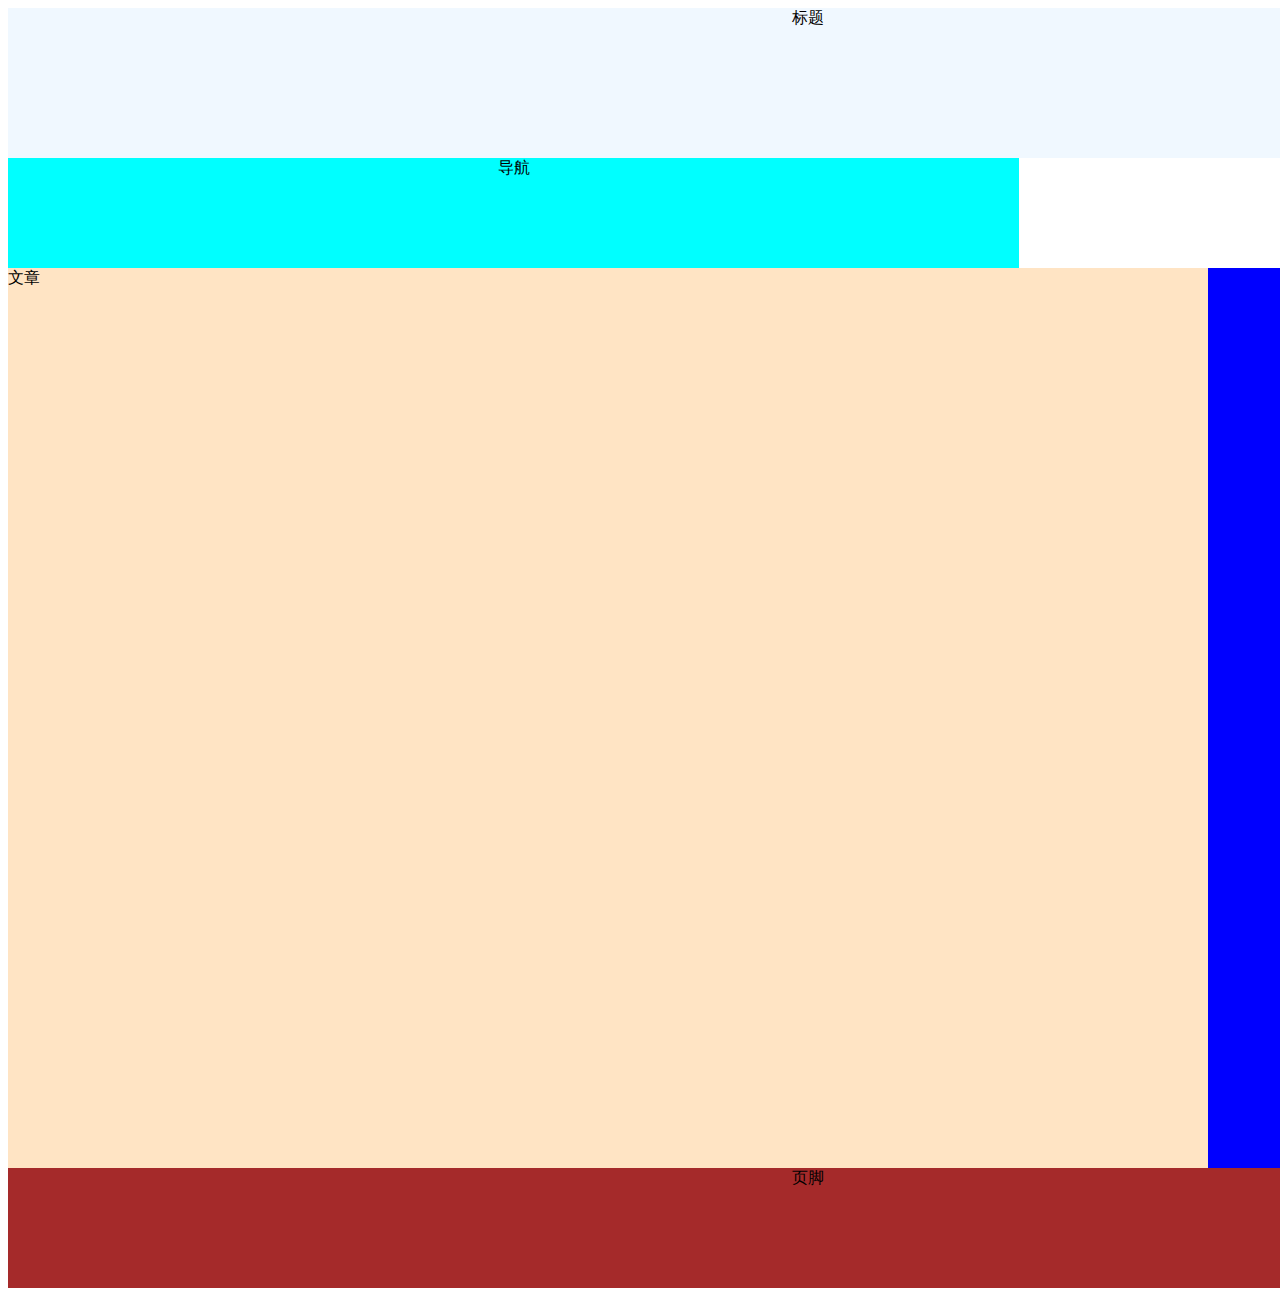
<file: qizhong.html>
<!DOCTYPE html>
<html>
	<head>
		<meta charset="utf-8">
		<title>qizhong</title>
		<style>
			header,div,footer{width:1600px;font-size: center;}
			nav{width:80%}
			body{display: flex;flex-flow: column nowrap;}
			div{display: flex;flex-flow: row nowrap;}
			article{flex:3;background-color: bisque;}
			aside{flex: 1;background-color: blue;}
			header{height: 150px;background-color: aliceblue;}
			nav{height: 110px;background-color: aqua;}
			article,aside{height: 900px;}
			footer{height: 120px;background-color: brown;}
			header,nav,main,aside,footer{display: flex;justify-content: center;}
		</style>
	</head>
	<body>
		<header>标题</header>
		<nav>导航</nav>
		<div>
			<article>文章</article>
			<aside>边栏</aside>
		</div>
		<footer>页脚</footer>
	</body>
</html>
</file>
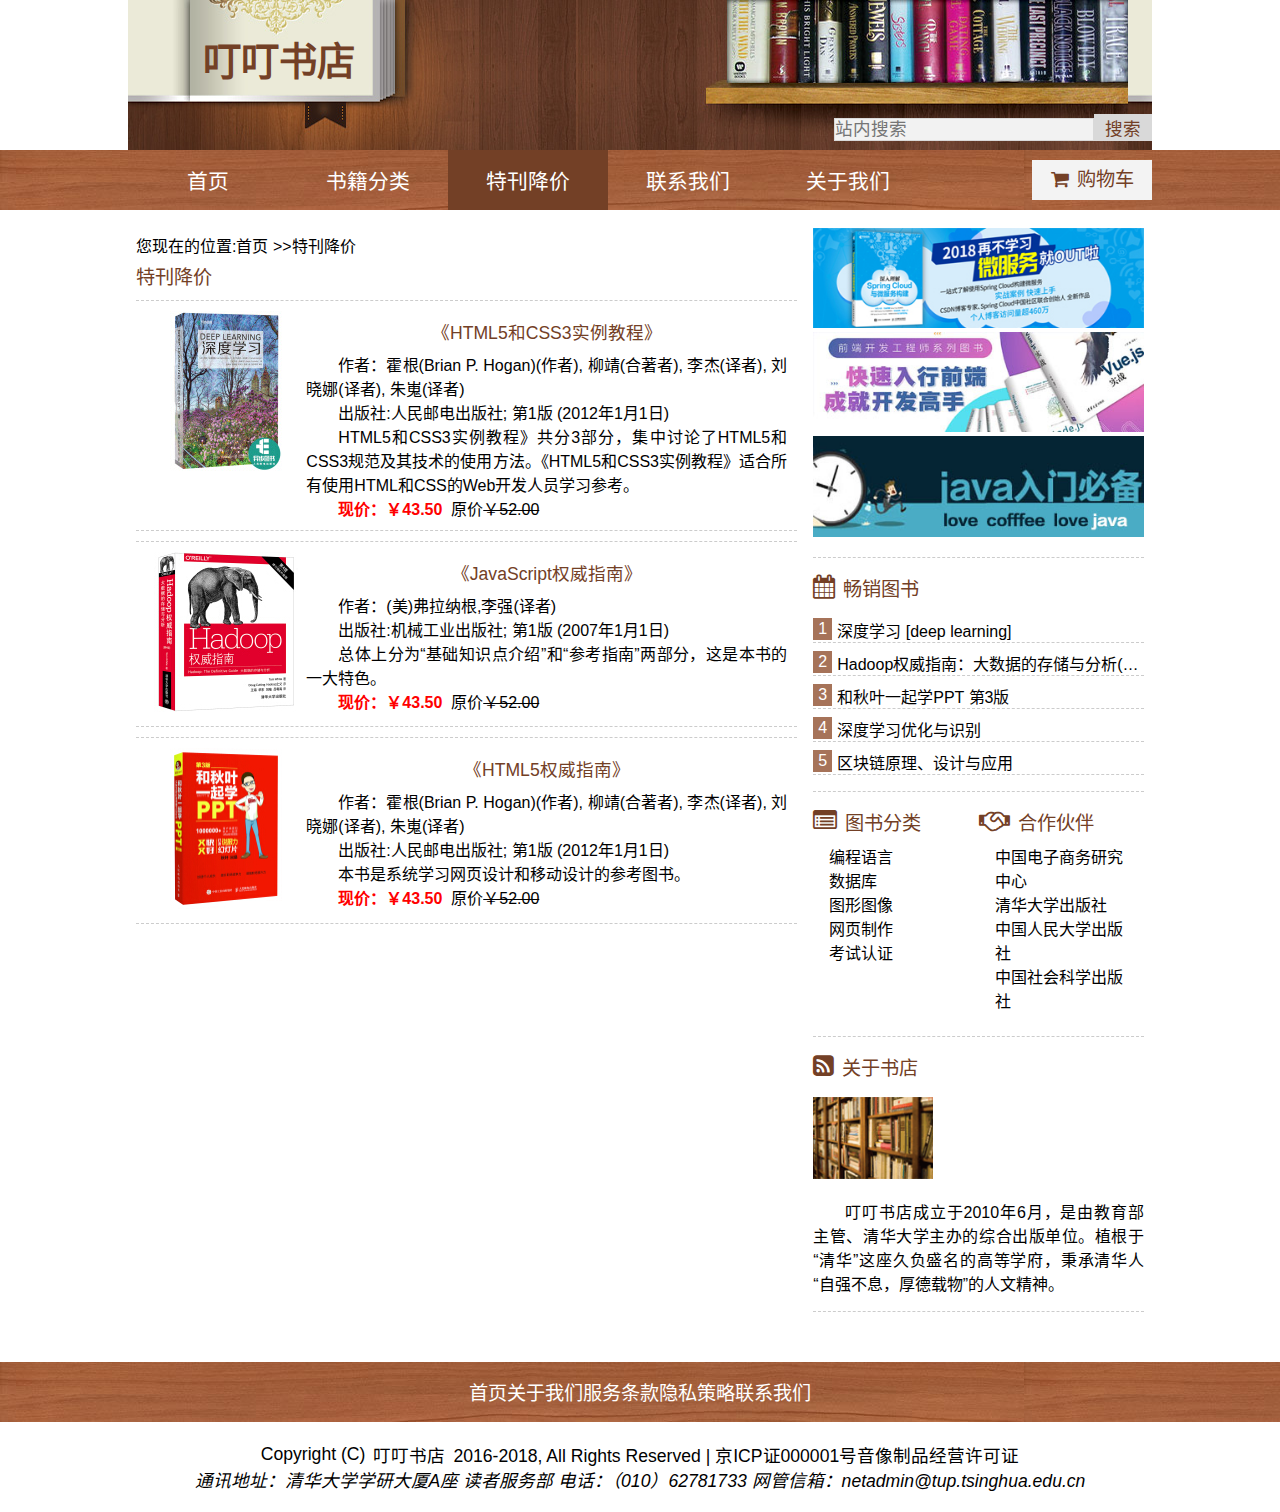
<file: specials.html>
<!DOCTYPE html>
<html lang="zh-CN">
	<head>
		<meta charset="utf-8">
		<title>特刊降价</title>
		<link rel="stylesheet" href="style.css" />
		<style>
			nav ul li:nth-child(3){background-color: hsl(20,50%,30%);}
		</style>
		<meta http-equiv="X-UA-Compatible" content="IE=edge,chrome=1">
		<meta name="viewport" content="width=device-width, initial-scale=1.0">
		<meta name="keywords" content="书店,叮叮书店,图书">
		<meta name="description" content="叮叮书店是一个销售书籍的线上书店。">
		<meta name="robots" content="index,follow">
	</head>
	<body>
		<!--页眉-->
		<header class="container">
			<!--网站logo-->
			<div id="logo">
				<a href="index.html"><h1>叮叮书店</h1></a>
			</div>
			<!--站内搜索-->
			<div id="search">
				<form action="index.html" method="get">
					<input type="search" placeholder="站内搜索"><input type="submit" value="搜索">
				</form>
			</div>
		</header>
		<!--导航菜单--> 
		<div id="nav">
			<nav class="container">
				<ul>
					<li><a href="index.html">首页</a></li>
					<li><a href="category.html">书籍分类</a>
					<ul>
						<li><a href="#">编程语言</a></li>
						<li><a href="#">数据库</a></li>
						<li><a href="#">图形图像</a></li>
					</ul>
					</li>
					<li><a href="specials.html">特刊降价</a></li>
					<li><a href="contact.html">联系我们</a></li>
					<li><a href="about.html">关于我们</a></li>
				</ul>
				<!--购物车-->
				<div id="cart">
					<span class="icon-cart"></span>
					<a href="cart.html">购物车</a>
				</div>
			</nav>
		</div>
		<!--内容-->
		<div id="content-wrapper" class="container">
			<!--左边内容区-->
			<main>
				<!--面包屑导航-->
				<section class="crumb-nav">您现在的位置:<a href="index.html">首页</a>
				&gt;&gt;特刊降价</section>
				<section>
				    <h2>特刊降价</h2>
				    <section class="specials">
				        <a href="details.html"><img src="images/selling1.jpg" alt="HTML5和CSS3实例教程"></a>
				        <div>
				            <h3>《HTML5和CSS3实例教程》</h3>
				            <p>作者：霍根(Brian P. Hogan)(作者), 柳靖(合著者), 李杰(译者), 刘晓娜(译者), 朱嵬(译者)</p>
				            <p>出版社:人民邮电出版社; 第1版 (2012年1月1日)</p>
				            <p>HTML5和CSS3实例教程》共分3部分，集中讨论了HTML5和CSS3规范及其技术的使用方法。《HTML5和CSS3实例教程》适合所有使用HTML和CSS的Web开发人员学习参考。</p>
				            <p><strong>现价：￥43.50</strong>&nbsp;&nbsp;原价<del>￥52.00</del></p>
				        </div>
				    </section>
				    <section class="specials">
				        <a href="details.html"><img src="images/selling2.jpg" alt="JavaScript权威指南"></a>
				        <div>
				            <h3>《JavaScript权威指南》</h3>
				            <p>作者：(美)弗拉纳根,李强(译者)</p>
				            <p>出版社:机械工业出版社; 第1版 (2007年1月1日)</p>
				            <p>总体上分为“基础知识点介绍”和“参考指南”两部分，这是本书的一大特色。</p>
				            <p><strong>现价：￥43.50</strong>&nbsp;&nbsp;原价<del>￥52.00</del></p>
				        </div>
				    </section>
				    <section class="specials">
				        <a href="details.html"><img src="images/selling3.jpg" alt="HTML5和CSS3实例教程"></a>
				        <div>
				            <h3>《HTML5权威指南》</h3>
				            <p>作者：霍根(Brian P. Hogan)(作者), 柳靖(合著者), 李杰(译者), 刘晓娜(译者), 朱嵬(译者)</p>
				            <p>出版社:人民邮电出版社; 第1版 (2012年1月1日)</p>
				            <p>本书是系统学习网页设计和移动设计的参考图书。</p>
				            <p><strong>现价：￥43.50</strong>&nbsp;&nbsp;原价<del>￥52.00</del></p>
				        </div>
				    </section>
				</section>
			</main>
			<!-- 右边边栏区 -->
			<aside>
				<!-- 边栏广告 -->
				<div id="advert">
					<a href="#"><img src="images/ad1.jpg" alt="广告" ></a>
					<a href="#"><img src="images/ad2.jpg" alt="广告" ></a>
					<a href="#"><img src="images/ad3.jpg" alt="广告" ></a>
				</div>
				<!-- 畅销图书 -->
				<section id="best-selling">
					<span class="icon-sell"></span>
					<h2>畅销图书</h2>
					<ul>
						<li><a href="#" class="selling">深度学习 [deep learning]</a>
							<div class="curr">
								<div class="p-img">
									<a title="深度学习 [deep learning]" href="#"><img src="images/selling1.jpg" alt="封面"></a>
								</div>
								<div class="p-name"><a title="深度学习 [deep learning]" href="#">深度学习 [deep learning]</a><strong>￥43.50
								</strong><del>￥52.00</del></div>
							</div>
						</li>
						<li><a href="#" class="selling">Hadoop权威指南：大数据的存储与分析(第4版)，累计销量超过10万册</a>
							<div class="curr">
								<div class="p-img">
									<a title="Hadoop权威指南：大数据的存储与分析(第4版)" href="#"><img src="images/selling2.jpg" alt="封面"></a>
								</div>
								<div class="p-name"><a title="Hadoop权威指南：大数据的存储与分析(第4版)，累计销量超过10万册" href="#">Hadoop权威指南：大数据的存储与分析(第4版)，累计销量超过10万册</a><strong>￥43.50
								</strong><del>￥52.00</del></div>
							</div>
						</li>
						<li><a href="#" class="selling">和秋叶一起学PPT 第3版</a>
							<div class="curr">
								<div class="p-img">
									<a title="和秋叶一起学PPT 第3版" href="#"><img src="images/selling3.jpg" alt="封面"></a>
								</div>
								<div class="p-name"><a title="和秋叶一起学PPT 第3版" href="#">和秋叶一起学PPT 第3版</a><strong>￥43.50
								</strong><del>￥52.00</del></div>
							</div>
						</li>
						<li><a href="#" class="selling">深度学习优化与识别</a>
							<div class="curr">
								<div class="p-img">
									<a title="深度学习优化与识别" href="#"><img src="images/selling4.jpg" alt="封面"></a>
								</div>
								<div class="p-name"><a title="深度学习优化与识别" href="#">深度学习优化与识别</a><strong>￥43.50
								</strong><del>￥52.00</del></div>
							</div>
						</li>
						<li><a href="#" class="selling">区块链原理、设计与应用</a>
							<div class="curr">
								<div class="p-img"><a title="区块链原理、设计与应用" href="#"><img src="images/selling5.jpg" alt="封面"></a></div>
								<div class="p-name"><a title="区块链原理、设计与应用" href="#">区块链原理、设计与应用</a><strong>￥43.50
								</strong><del>￥52.00</del></div>
							</div>
						</li>
					</ul>
				</section>
				<div id="classify-partner">
					<!-- 图书分类 -->
					<section id="classify">
						<span class="icon-classify"></span>
						<h2>图书分类</h2>
						<ul>
							<li><a href="category.html">编程语言</a></li>
							<li><a href="category.html">数据库</a></li>
							<li><a href="category.html">图形图像</a></li>
							<li><a href="category.html">网页制作</a></li>
							<li><a href="category.html">考试认证</a></li>
						</ul>
					</section>
					<!-- 合作伙伴 -->
					<section id="partner">
						<span class="icon-partner"></span>
						<h2>合作伙伴</h2>
						<ul>
							<li><a href="#">中国电子商务研究中心</a></li>
							<li><a href="#">清华大学出版社</a></li>
							<li><a href="#">中国人民大学出版社</a></li>
							<li><a href="#">中国社会科学出版社</a></li>
						</ul>
					</section>
				</div>
				<!-- 关于书店 -->
				<section id="about">
					<span class="icon-about"></span>
					<h2>关于书店</h2>
					<div class="content">
						<img src="images/about.gif" alt="叮叮书店">
						<p>叮叮书店成立于2010年6月，是由教育部主管、清华大学主办的综合出版单位。植根于“清华”这座久负盛名的高等学府，秉承清华人“自强不息，厚德载物”的人文精神。</p>
					</div>
				</section>
			</aside>
		</div>
		<!--页脚-->
		<div id="footer-wrapper">
			<!-- 页脚导航 -->
			<footer class="container">
				<ul>
					<li><a href="index.html">首页</a></li>
					<li><a href="about.html">关于我们</a></li>
					<li><a href="#">服务条款</a></li>
					<li><a href="#">隐私策略</a></li>
					<li><a href="contact.html">联系我们</a></li>
				</ul>
			</footer>
		</div>
		<!--版权信息-->
		<div id="copyright" class="container">
			<div>Copyright (C) <a href="index.html">叮叮书店</a> 2016-2018, All Rights Reserved | 京ICP证000001号音像制品经营许可证</div>
			<address>通讯地址：清华大学学研大厦A座 读者服务部  电话：（010）62781733  网管信箱：netadmin@tup.tsinghua.edu.cn</address>
		</div>
	</body>
</html>
</file>
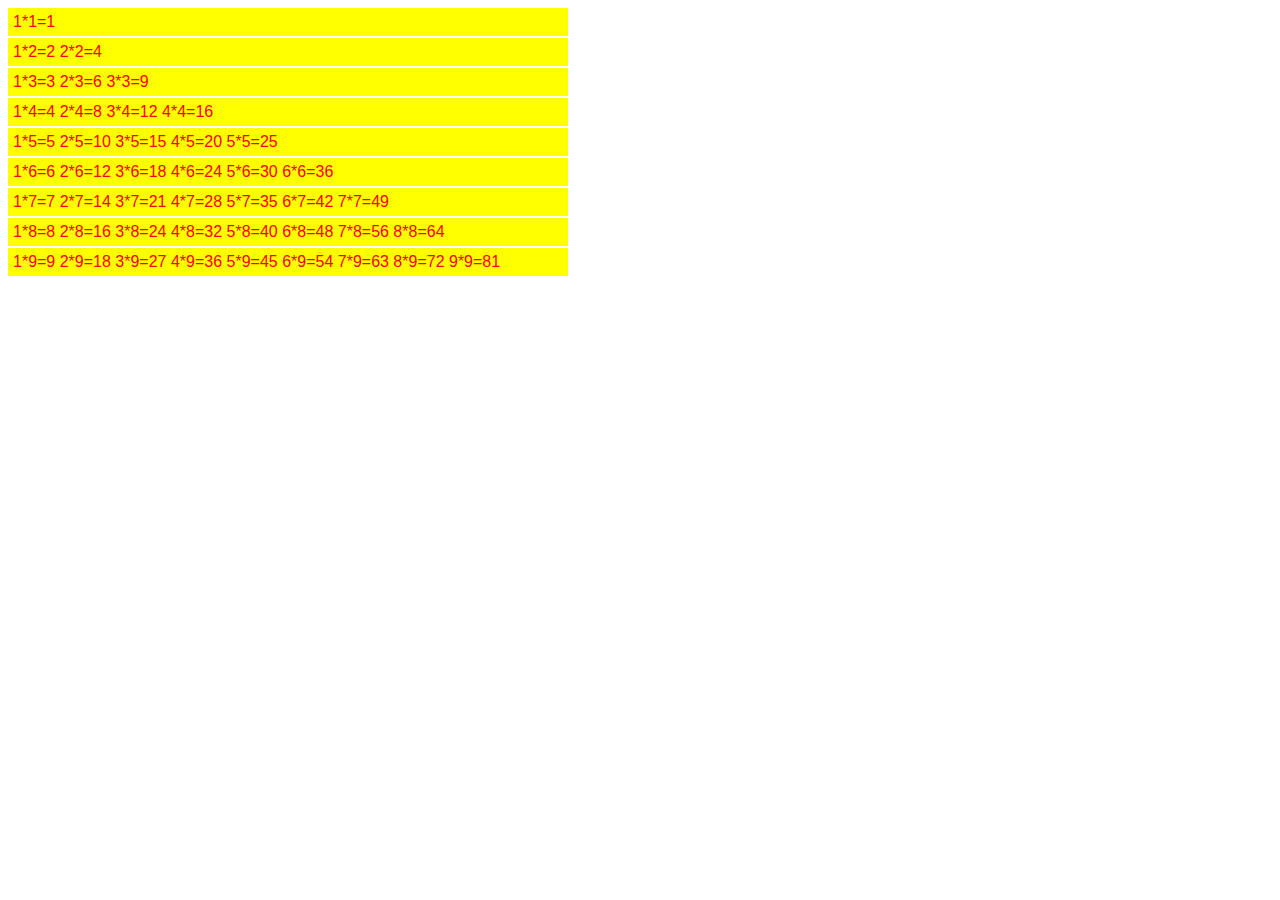
<file: 乘法口诀表.html>
<!DOCTYPE html>
<html>
	<head>
		<meta charset="utf-8">
		<title>乘法口诀表</title>
		<style>
			.row {
				font-family: 'Franklin Gothic Medium', 'Arial Narrow', Arial, sans-serif;
				background-color: yellow;
				color: red;
				padding: 5px;
				margin: 2px 0;
				width:550px;
			}
		</style>
	</head>
	<body>
		<div id="table"></div>
		<script>
			const container = document.getElementById('table');
			for ( i = 1; i <= 9; i++) {
			    row = document.createElement('div');
			    row.className = 'row';
			    rowContent = '';
			    
			    for ( j = 1; j <= i; j++) {
			        rowContent += `${j}*${i}=${i*j} `;
			    }
			    
			    row.textContent = rowContent;
			    container.appendChild(row);
			}
		</script>
	</body>
</html>
</file>
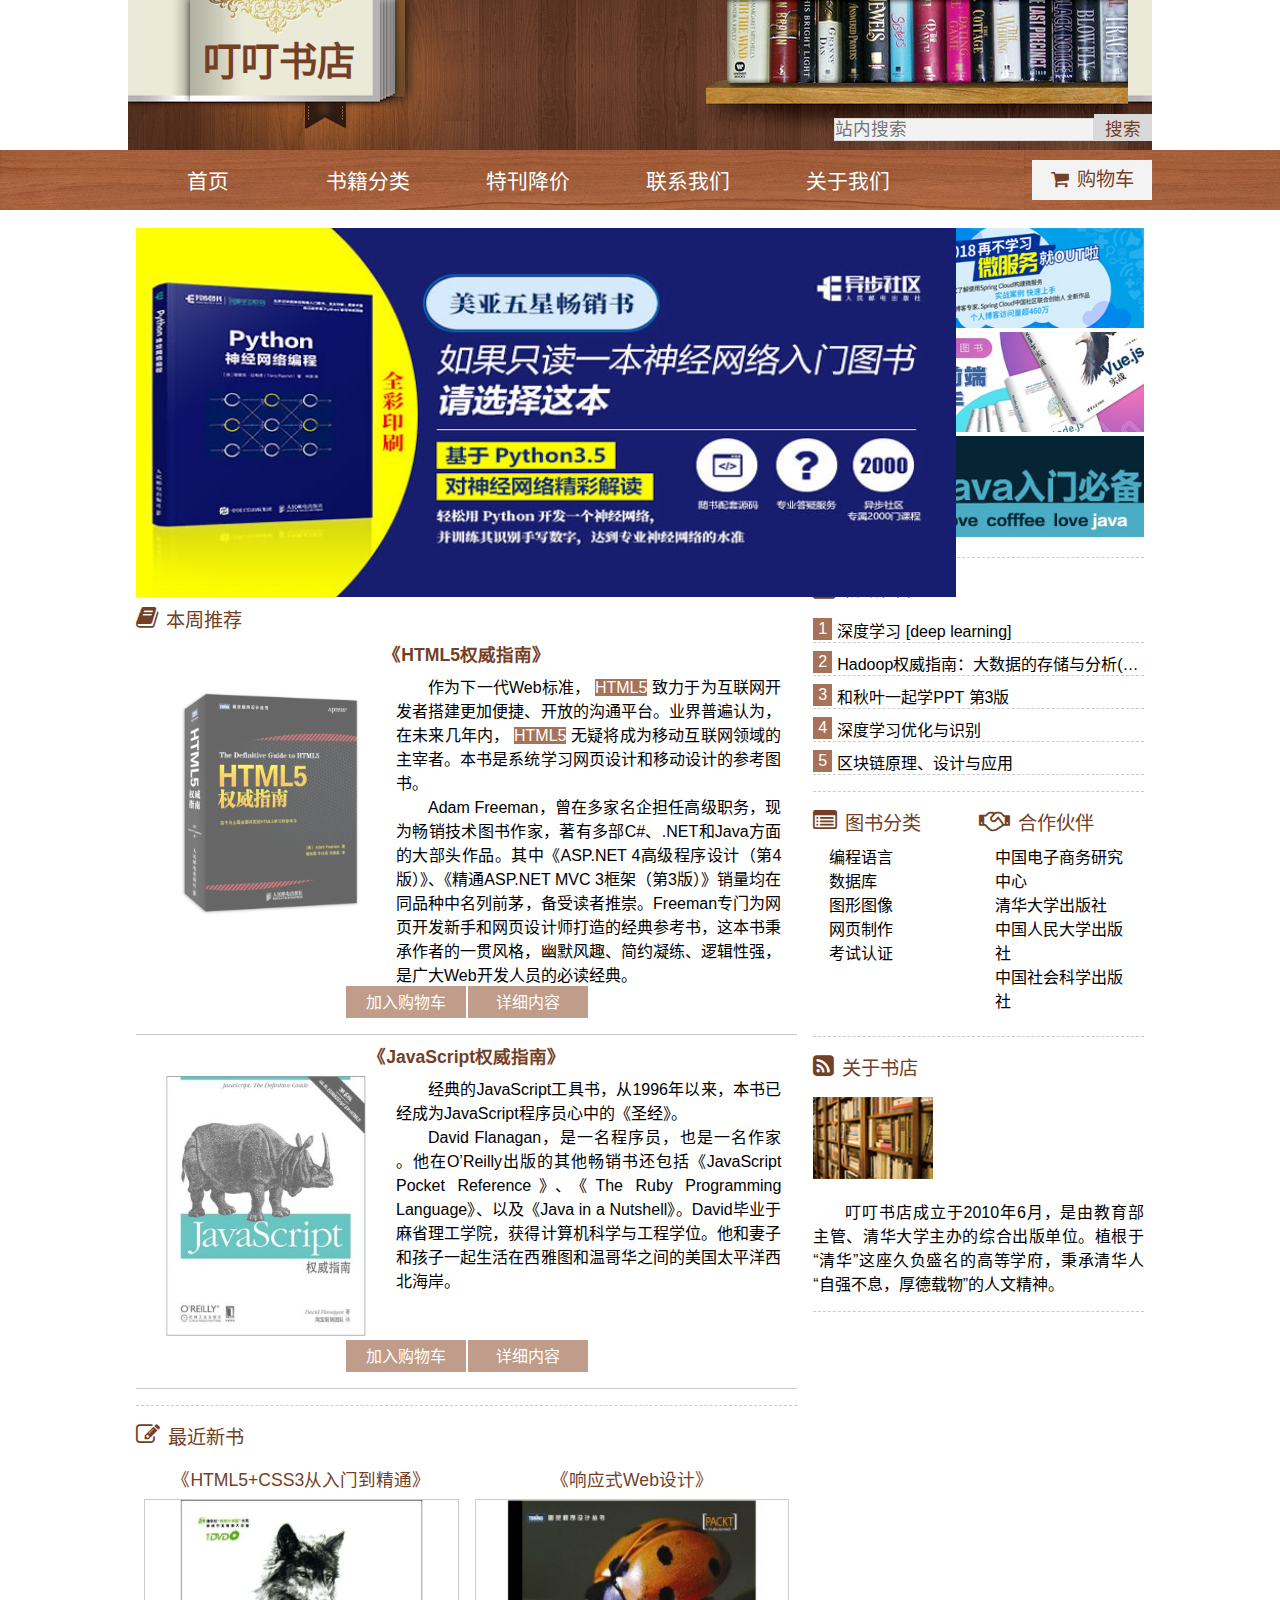
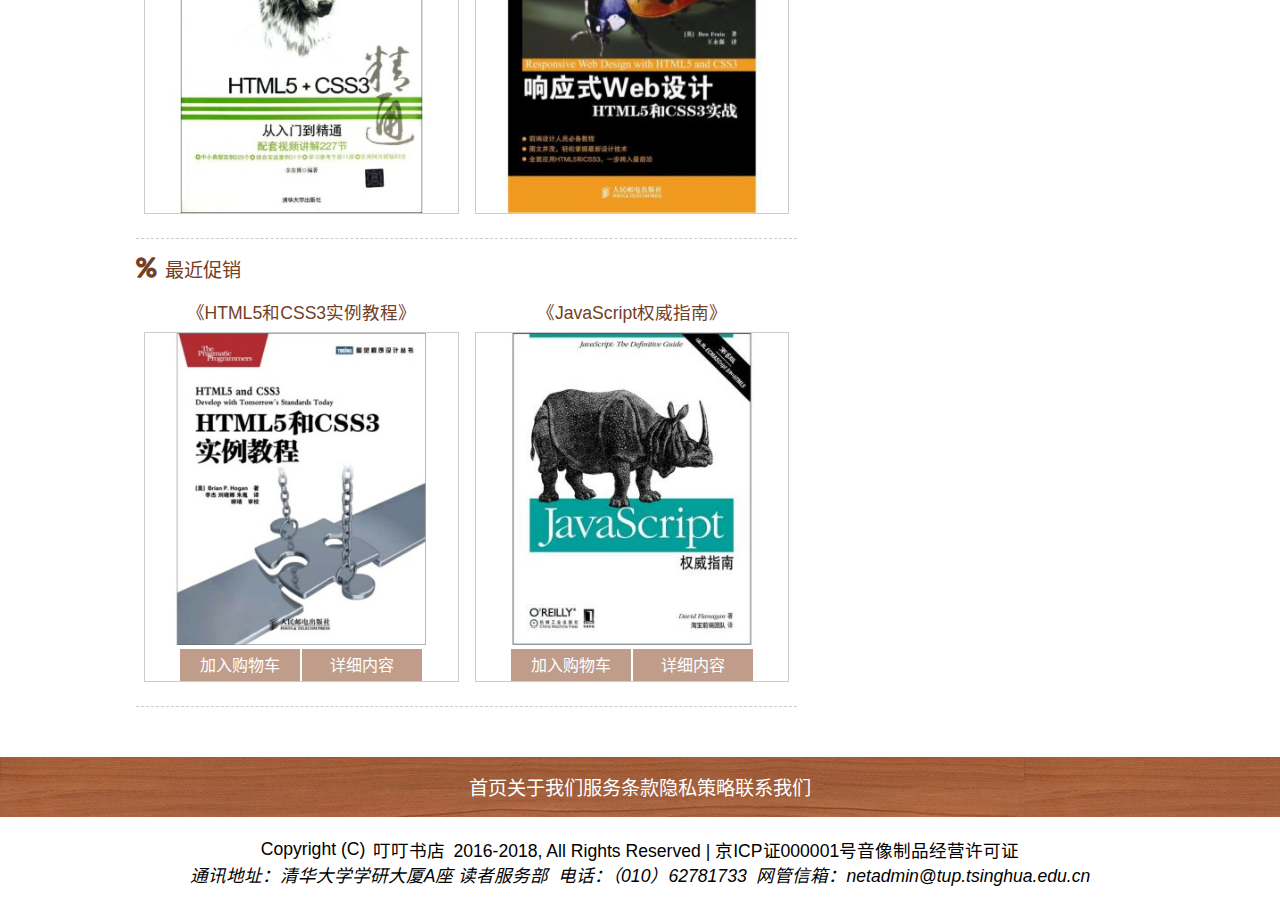
<file: 叮叮书店.html>
<!DOCTYPE html>
<html lang="zh-CN">
<head>
    <meta charset="UTF-8">
    <meta http-equiv="X-UA-Compatible" content="IE=edge,chrome=1">
    <meta name="viewport" content="width=device-width, initial-scale=1.0">
    <title>叮叮书店</title>
    <meta name="keywords" content="书店,钉钉书店,图书">
    <meta name="description" content="叮叮书店是一个销售书籍的网上书店">
    <meta name="robots" content="index,follow">
    <link href="style.css" rel="stylesheet">

</head>
<body>
<!--页眉-->
<header class="container">
    <!--网站logo-->
    <div id="logo">
        <a href="index.html"><h1>叮叮书店</h1></a>
    </div>
    <!--站内搜索-->
    <div id="search">
        <form action="index.html" method="get">
            <input type="search" placeholder="站内搜索"><input type="submit" value="搜索">
        </form>
    </div>
</header>
<!--导航菜单-->
<div id="nav">
    <nav class="container">
        <ul>
            <li><a href="index.html">首页</a></li>
            <li><a href="category.html">书籍分类</a></li>
            <li><a href="specials.html">特刊降价</a></li>
            <li><a href="contact.html">联系我们</a></li>
            <li><a href="about.html">关于我们</a></li>
        </ul>
        <!--购物车-->
        <div id="cart">
            <span class="icon-cart"></span>
            <a href="cart.html">购物车</a>
        </div>
    </nav>
</div>
<!--内容-->
<div id="content-wrapper" class="container">
    <!--左边内容区-->
    <main>
        <!--横幅广告-->
        <div id="adv"></div>
        <!--本周推荐-->
        <section id="recommend">
            <span class="icon-book"></span>
            <h2>本周推荐</h2>
            <section class="recommend-book">
                <h3>《HTML5权威指南》</h3>
                <div class="content">
                    <div class="cover">
                        <a href="#"><img src="images/prod2.jpg" alt="HTML5权威指南"></a>
                    </div>
                    <div class="description">
                        <p>作为下一代Web标准，
                            <mark>HTML5</mark>
                            致力于为互联网开发者搭建更加便捷、开放的沟通平台。业界普遍认为，在未来几年内，
                            <mark>HTML5</mark>
                            无疑将成为移动互联网领域的主宰者。本书是系统学习网页设计和移动设计的参考图书。
                        </p>
                        <p>Adam Freeman，曾在多家名企担任高级职务，现为畅销技术图书作家，著有多部C#、.NET和Java方面的大部头作品。其中《ASP.NET
                            4高级程序设计（第4版）》、《精通ASP.NET
                            MVC
                            3框架（第3版）》销量均在同品种中名列前茅，备受读者推崇。Freeman专门为网页开发新手和网页设计师打造的经典参考书，这本书秉承作者的一贯风格，幽默风趣、简约凝练、逻辑性强，是广大Web开发人员的必读经典。</p>
                    </div>
                </div>
                <div class="cart-more"><a class="cart" href="cart.html">加入购物车</a>
                    <a class="more" href="details.html">详细内容</a></div>
            </section>
            <section class="recommend-book">
                <h3>《JavaScript权威指南》</h3>
                <div class="content">
                    <div class="cover">
                        <a href="#"><img src="images/prod3.jpg" alt="JavaScript权威指南"></a>
                    </div>
                    <div class="description">
                        <p>经典的JavaScript工具书，从1996年以来，本书已经成为JavaScript程序员心中的《圣经》。</p>
                        <p>David Flanagan，是一名程序员，也是一名作家 。他在O’Reilly出版的其他畅销书还包括《JavaScript Pocket Reference》、《The Ruby
                            Programming Language》、以及《Java in a
                            Nutshell》。David毕业于麻省理工学院，获得计算机科学与工程学位。他和妻子和孩子一起生活在西雅图和温哥华之间的美国太平洋西北海岸。</p>
                    </div>
                </div>
                <div class="cart-more"><a class="cart" href="cart.html">加入购物车</a>
                    <a class="more" href="details.html">详细内容</a></div>
            </section>
        </section>
        <!--最近新书-->
        <section id="new">
            <span class="icon-new"></span>
            <h2>最近新书</h2>
            <div class="content">
                <section class="book">
                    <h3>《HTML5+CSS3从入门到精通》</h3>
                    <div class="effect-1">
                        <div class="image-box">
                            <img src="images/prod4.jpg" alt="HTML5+CSS3从入门到精通">
                        </div>
                        <div class="text-desc">
                            <h3>《HTML5+CSS3从入门到精通》</h3>
                            <p>《
                                <mark>HTML5</mark>
                                +CSS3从入门到精通》通过基础知识+中小实例+综合案例的方式，讲述了用
                                <mark>HTML5</mark>
                                +CSS3设计构建网站的必备知识，相对于权威指南、高级程序设计、开发指南同类图书，本书是一本适合快速入手的自学教程。
                            </p>
                            <div class="cart-more"><a class="cart" href="cart.html">加入购物车</a> <a class="more"
                                                                                                 href="details.html">详细内容</a>
                            </div>
                        </div>
                    </div>
                </section>
                <section class="book">
                    <h3>《响应式Web设计》</h3>
                    <div class="effect-1">
                        <div class="image-box">
                            <img src="images/prod5.jpg" alt="响应式Web设计">
                        </div>
                        <div class="text-desc">
                            <h3>《响应式Web设计》</h3>
                            <p>《响应式Web设计：
                                <mark>HTML5</mark>
                                和CSS3实战》将当前Web设计中热门的响应式设计技术与
                                <mark>HTML5</mark>
                                和CSS3结合起来，为读者全面深入地讲解了针对各种屏幕大小设计和开发现代网站的各种技术。《响应式Web设计：
                                <mark>HTML5</mark>
                                和CSS3实战》适合各个层次的Web开发和设计人员阅读。
                            </p>
                            <div class="cart-more"><a class="cart" href="cart.html">加入购物车</a> <a class="more"
                                                                                                 href="details.html">详细内容</a>
                            </div>
                        </div>
                    </div>
                </section>
            </div>
        </section>
        <!--最近促销-->
        <section id="sales">
            <span class="icon-sale"></span>
            <h2>最近促销</h2>
            <div class="content">
                <section class="book">
                    <h3>《HTML5和CSS3实例教程》</h3>
                    <div class="effect-1">
                        <div class="image-box">
                            <a href="#"><img class="promotion" src="images/prod1.jpg" alt="HTML5和CSS3实例教程"></a>
                        </div>
                        <div class="text-desc"><img src="images/sale.jpg" alt=""></div>
                        <div class="cart-more"><a class="cart" href="cart.html">加入购物车</a>
                            <a class="more" href="details.html">详细内容</a></div>
                    </div>
                </section>
                <section class="book">
                    <h3>《JavaScript权威指南》</h3>
                    <div class="effect-1">
                        <div class="image-box">
                            <a href="#"><img class="promotion" src="images/prod3.jpg" alt="JavaScript权威指南"></a>
                        </div>
                        <div class="text-desc"><img src="images/sale.jpg" alt=""></div>
                        <div class="cart-more"><a class="cart" href="cart.html">加入购物车</a>
                            <a class="more" href="details.html">详细内容</a></div>
                    </div>
                </section>
            </div>
        </section>
    </main>
    <!--右边边栏区-->
    <aside>
        <!--边栏广告-->
        <div id="advert">
            <a href="#"><img src="images/ad1.jpg" alt="广告"></a>
            <a href="#"><img src="images/ad2.jpg" alt="广告"></a>
            <a href="#"><img src="images/ad3.jpg" alt="广告"></a>
        </div>
        <!--畅销图书-->
        <section id="best-selling">
            <span class="icon-sell"></span>
            <h2>畅销图书</h2>
            <ul>
                <li><a class="selling" href="#">深度学习 [deep learning]</a>
                    <div class="curr">
                        <div class="p-img">
                            <a title="深度学习 [deep learning]" href="#">
                                <img src="images/selling1.jpg" alt="封面">
                            </a>
                        </div>
                        <div class="p-name">
                            <a title="深度学习 [deep learning]" href="#">深度学习 [deep learning]</a>
                            <strong>￥43.50</strong>
                            <del>￥52.00</del>
                        </div>
                    </div>
                </li>
                <li><a class="selling" href="#">Hadoop权威指南：大数据的存储与分析(第4版)，累计销量超过10万册</a>
                    <div class="curr">
                        <div class="p-img">
                            <a title="Hadoop权威指南：大数据的存储与分析(第4版)" href="#">
                                <img src="images/selling2.jpg" alt="封面">
                            </a>
                        </div>
                        <div class="p-name">
                            <a title="Hadoop权威指南：大数据的存储与分析(第4版)" href="#">Hadoop权威指南：大数据的存储与分析(第4版)，累计销量超过10万册</a>
                            <strong>￥43.50</strong>
                            <del>￥52.00</del>
                        </div>
                    </div>
                </li>
                <li><a class="selling" href="#">和秋叶一起学PPT 第3版</a>
                    <div class="curr">
                        <div class="p-img">
                            <a title="和秋叶一起学PPT 第3版" href="#">
                                <img src="images/selling3.jpg" alt="封面">
                            </a>
                        </div>
                        <div class="p-name">
                            <a title="和秋叶一起学PPT 第3版" href="#">和秋叶一起学PPT 第3版</a>
                            <strong>￥43.50</strong>
                            <del>￥52.00</del>
                        </div>
                    </div>
                </li>
                <li><a class="selling" href="#">深度学习优化与识别</a>
                    <div class="curr">
                        <div class="p-img">
                            <a title="深度学习优化与识别" href="#">
                                <img src="images/selling4.jpg" alt="封面">
                            </a>
                        </div>
                        <div class="p-name">
                            <a title="深度学习优化与识别" href="#">深度学习优化与识别</a>
                            <strong>￥43.50</strong>
                            <del>￥52.00</del>
                        </div>
                    </div>
                </li>
                <li><a class="selling" href="#">区块链原理、设计与应用</a>
                    <div class="curr">
                        <div class="p-img">
                            <a title="区块链原理、设计与应用" href="#">
                                <img src="images/selling5.jpg" alt="封面">
                            </a>
                        </div>
                        <div class="p-name">
                            <a title="区块链原理、设计与应用" href="#">区块链原理、设计与应用</a>
                            <strong>￥43.50</strong>
                            <del>￥52.00</del>
                        </div>
                    </div>
                </li>
            </ul>
        </section>
        <div id="classify-partner">
            <!--图书分类-->
            <section id="classify">
                <span class="icon-classify"></span>
                <h2>图书分类</h2>
                <ul>
                    <li><a href="category.html">编程语言</a></li>
                    <li><a href="category.html">数据库</a></li>
                    <li><a href="category.html">图形图像</a></li>
                    <li><a href="category.html">网页制作</a></li>
                    <li><a href="category.html">考试认证</a></li>
                </ul>
            </section>
            <!--合作伙伴-->
            <section id="partner">
                <span class="icon-partner"></span>
                <h2>合作伙伴</h2>
                <ul>
                    <li><a href="#">中国电子商务研究中心</a></li>
                    <li><a href="#">清华大学出版社</a></li>
                    <li><a href="#">中国人民大学出版社</a></li>
                    <li><a href="#">中国社会科学出版社</a></li>
                </ul>
            </section>
        </div>
        <!--关于书店-->
        <section id="about">
            <span class="icon-about"></span>
            <h2>关于书店</h2>
            <div class="content">
                <img src="images/about.gif" alt="叮叮书店">
                <p>叮叮书店成立于2010年6月，是由教育部主管、清华大学主办的综合出版单位。植根于“清华”这座久负盛名的高等学府，秉承清华人“自强不息，厚德载物”的人文精神。</p>
            </div>
        </section>
    </aside>
</div>
<!--页脚导航-->
<div id="footer-wrapper">
    <footer class="container">
        <ul>
            <li><a href="index.html">首页</a></li>
            <li><a href="about.html">关于我们</a></li>
            <li><a href="#">服务条款</a></li>
            <li><a href="#">隐私策略</a></li>
            <li><a href="contact.html">联系我们</a></li>
        </ul>
    </footer>
</div>
<!--版权信息-->
<div id="copyright" class="container">
    <div>Copyright (C) <a href="index.html">叮叮书店</a> 2016-2018, All Rights Reserved | 京ICP证000001号音像制品经营许可证</div>
    <address>通讯地址：清华大学学研大厦A座 读者服务部&nbsp;&nbsp;电话：（010）62781733&nbsp;&nbsp;网管信箱：netadmin@tup.tsinghua.edu.cn</address>
</div>
</body>
</html>
</file>
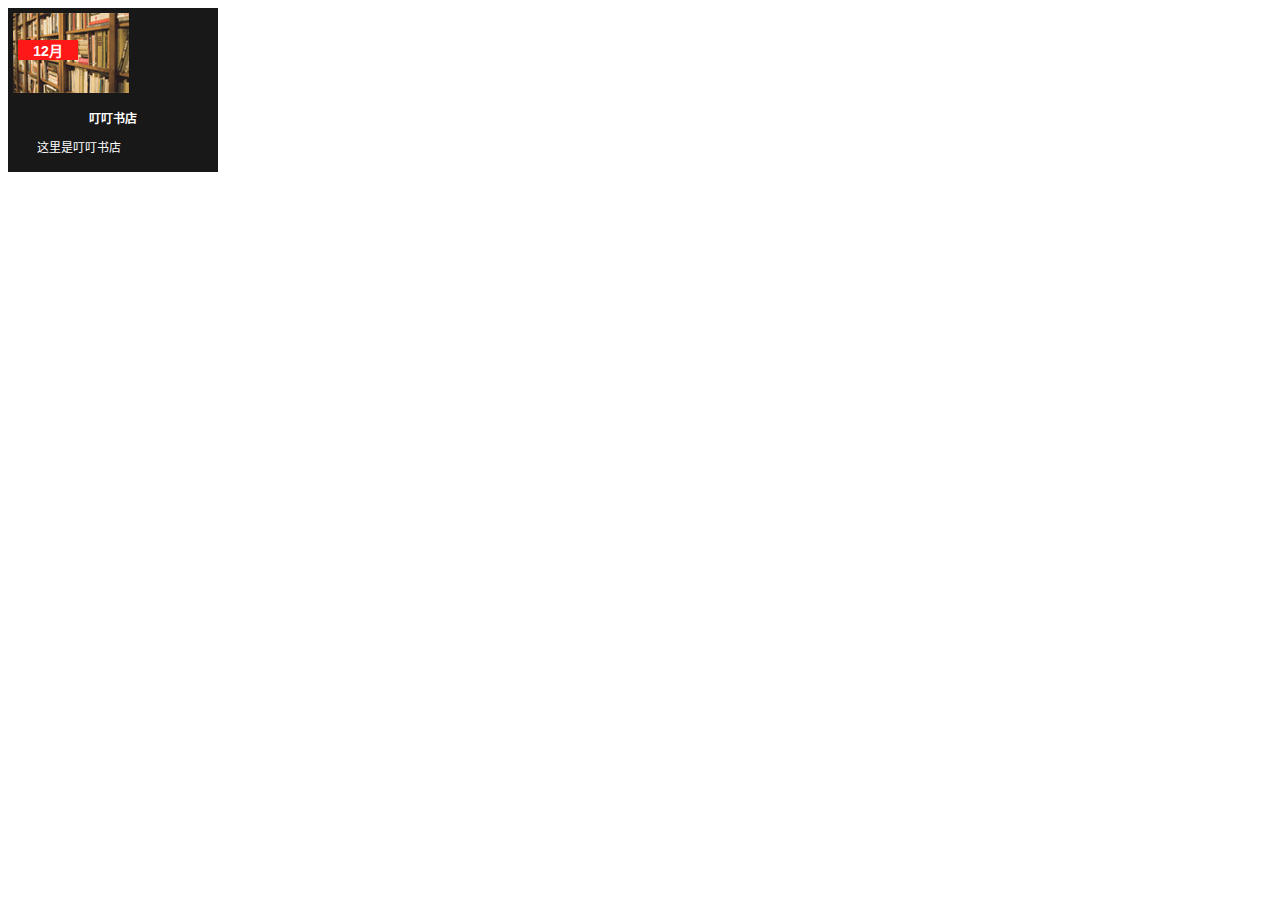
<file: 图文混排.html>
<!DOCTYPE html>
<html lang="zh-CN">
<head>
    <meta charset="UTF-8">
	<meta http-equiv="X-UA-Compatible" content="IE=edge,chrome=1">
	<meta name="viewport" content="width=device-width, initial-scale=1.0">
    <title>图文混排</title>
    <style>
        #content {font-family: 微软雅黑,sans-serif;}
        .article {display:inline-block;background-color:#000;color:#FFF;width:200px;padding:5px;position:relative;opacity: .9;}
        #content h2 {height:20px;width:60px;background-color:#F00;font-weight:bolder;text-align:center;	font-size:14px;position:absolute;top:20px;left:10px;z-index: 1;}
        .article h3 {font-size:12px; text-align: center;}
        .article p {font-size:12px; text-indent: 2em;}
        @keyframes move {
            0%{-webkit-transform:rotate(0deg);
                transform:rotate(0deg);}
            13%{-webkit-transform:rotate(90deg);
                transform:rotate(90deg);}
            26%{-webkit-transform:rotate(180deg);
                transform:rotate(180deg);}
            39%{-webkit-transform:rotate(270deg);
                transform:rotate(270deg);}
            52%{-webkit-transform:rotate(360deg);
                transform:rotate(360deg);}
            65%{-webkit-transform: translate(100px,0px);
				transform: translate(100px,0px);}
            78%{-webkit-transform: translate(100px,100px);
				transform: translate(100px,100px);}
			91%{-webkit-transform: translate(0px,100px);
				transform: translate(0px,100px);}
			100%{-webkit-transform: translate(0px,0px);
				transform: translate(0px,0px);}
        }
        #photo:hover img{-webkit-animation: move 3s linear infinite;
            animation: move 3s linear infinite;}
    </style>
</head>
<body>
<article id="content">
  <div class="article">
     <h2>12月</h2>
    <div id="photo"> <a href="#"><img src="images/about.gif" alt="" ></a></div>
    <h3>叮叮书店</h3>
    <p>这里是叮叮书店</p>
  </div>
</article>
</body>
</html>
</file>
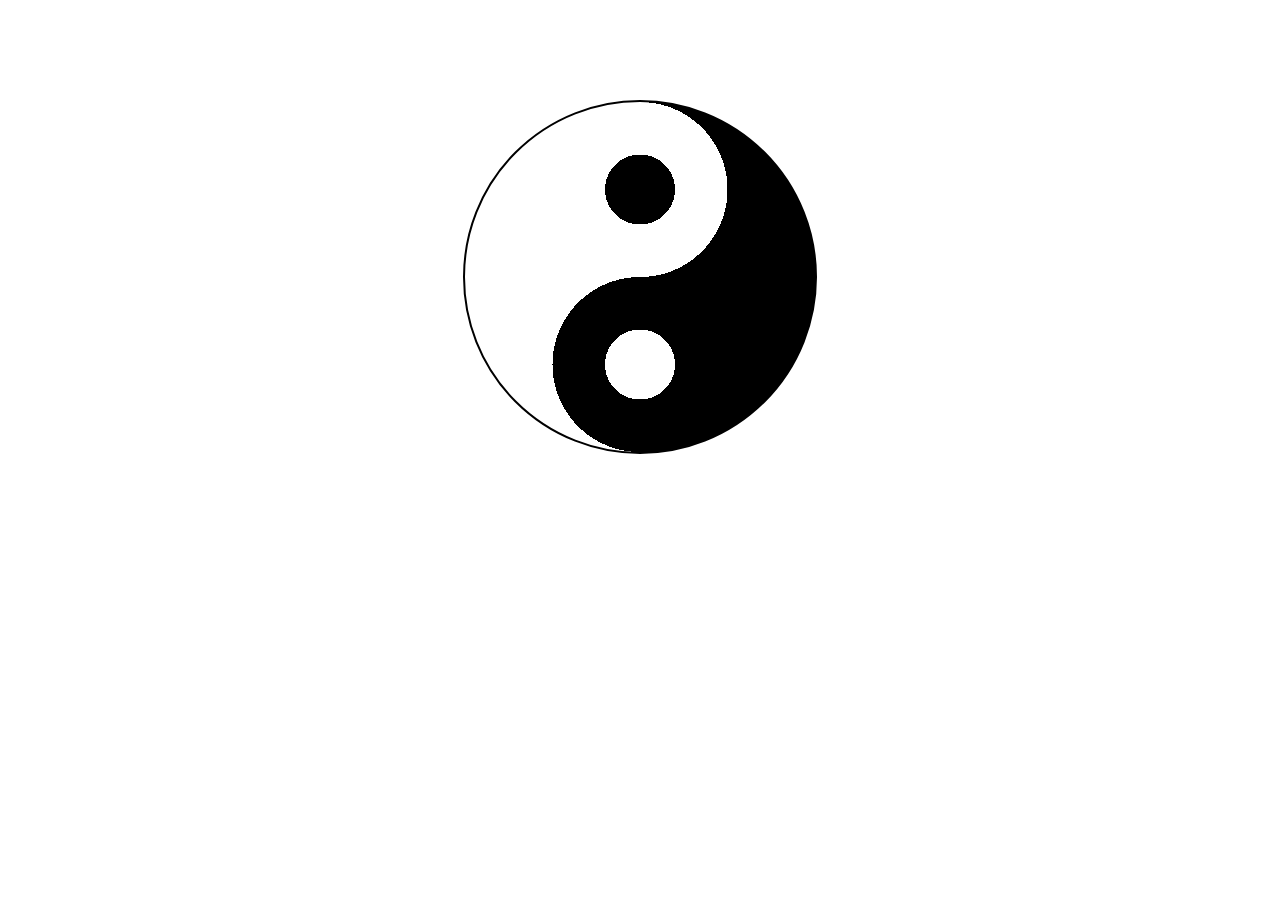
<file: 太极.html>
<!DOCTYPE html>
<html>
	<head>
		<meta charset="utf-8">
		<title>太极图</title>
		<style>
		.box{
			width: 350px; 
			height: 350px;
			border: 2px solid black; 
			margin: 100px auto; 
			border-radius: 50%;
			background-color:gray;
			background: 
				radial-gradient(175px 175px at 175px 25%,black 20%,white 15%,white 50%,transparent 50%),
				
				radial-gradient(175px 175px at 175px 75%,white 20%,black 15%,black 50%,transparent 50%),
				
				linear-gradient(to right,white 50%,black 50%);
			}	
		</style>
	</head>
	<body>
		<div class="box"></div>
	</body>
</html>
</file>
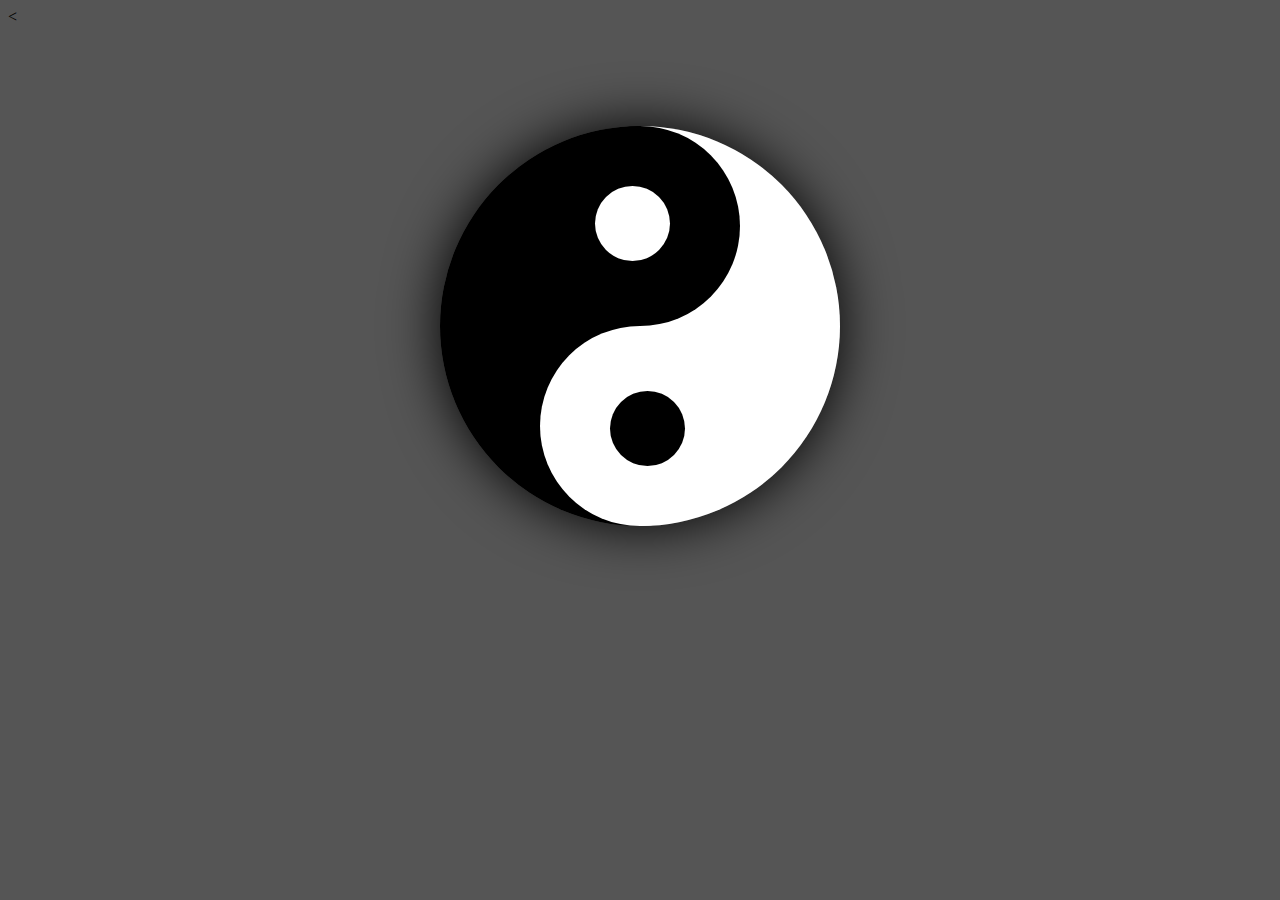
<file: 太极图.html>
<!DOCTYPE html>
<html>
	<head>
		<meta charset="utf-8">
		<title>太极图</title>
		<<style type="text/css">
			body{
				background-color:#555555;
			}
			#taiji{
				width:400px;
				height:400px;
				margin:100px auto;
				position: relative;
				border-radius:400px;
				box-shadow:0 0 55px black;
				animation:rotation linear 3s infinite;
			}
			#taiji:before,#taiji:after{
				width:200px;
				height:400px;
				display:block;
				content:"";
				position: absolute;
				top:0;
				background-color:black;
			}
			#taiji:before{
				left:0;
				background-color:black;
				border-radius:200px 0 0 200px;
			}
			#taiji:after{
				left:200px;
				background-color:white;
				border-radius:0 200px 200px 0;
			}
			.circle1,.circle2{
				width:200px;
				height:200px;
				position: absolute;
				border-radius:200px;
				z-index:10;
			}
			.circle1{
				left:100px;
				top:0;
				background-color:black;
			}
			.circle2{
				right:100px;
				bottom:0;
				background-color:white;
			}
			.circle1:before,.circle2:before{
				width:75px;
				height:75px;
				display:block;
				content:"";
				position: absolute;
				border-radius:75px;
				z-index:20;
			}
			.circle1:before{
				left:55px;
				top:60px;
				background-color:white;
			}
			.circle2:before{
				right:55px;
				bottom:60px;
				background-color:black;
			}
			@keyframes rotation{
				0%{
					transform:rotate(0deg);
				}
				100%{
					transform:rotate(360deg);
				}
			}
		</style>
	</head>
	<body>
		<div id="taiji">
			<div class="circle1">
			</div>
			<div class="circle2">
			</div>
		</div>
	</body>
</html>
</file>
<file: style.css>
#content-wrapper{
	padding: 10px 8px 26px 8px;
}
#content-wrapper main{
	width: 820px;
	float: left;
}
#content-wrapper aside{
	width: 410px;
	float: right;
}
#footer-wrapper{
	clear: both;
}
#adv {
	width: 820px;
	height: 369px;
	background: no-repeat url("images/b-ad1.jpg") 0 0;
	background-size: 820px 369px;
	animation: luobo 10s linear infinite;
	position: relative;
}
#adv ul {
	padding-left: 675px;
	padding-top: 333px;
	height: 30px;
	width: 140px;
}
#adv ul li {
	float: left;
	margin: 0 5px 6px 0;
}
#adv ul li span{
	display: block;
	width: 30px;
	height: 30px;
	font-size: 14px;
	line-height: 30px;
	text-align: center;
	color: white;
	border-radius: 30px;
	background-color: #733f26;
	position: relative;
	z-index: 100;
}
#adv ul li:hover span{
	background-color: #a67359;
}
#adv ul li:hover div{
	width: 820px;
	height: 369px;
	background-repeat: no-repeat;
	background-position: 0 0;
	background-size: 820px 369px;
	position: absolute;
	left: 0;
	top: 0;
}
#adv ul li.lunbo1:hover div{
	background-image: url("images/b-ad1.jpg");
}
#adv ul li.lunbo2:hover div{
	background-image: url("images/b-ad2.jpg");
}
#adv ul li.lunbo3:hover div{
	background-image: url("images/b-ad3.jpg");
}
#adv ul li.lunbo4:hover div{
	background-image: url("images/b-ad4.jpg");
}
@keyframes lunbo {
	0% {
		background: url(images/b-ad1.jpg) no-repeat top left;
		background-size: 820px 369px;
	}
	
	25% {
		background: url(images/b-ad2.jpg) no-repeat top left;
		background-size: 820px 369px;
	}
	
	50% {
		background: url(images/b-ad3.jpg) no-repeat top left;
		 background-size: 820px 369px;
	}
	100% {
		background: url(images/b-ad4.jpg) no-repeat top left;
		 background-size: 820px 369px;
	}
}

*{padding: 0px; margin: 0px;font-family:"微软雅黑", Verdana, Arial, Helvetica, sans-serif;}
img{width: 100%;border: 0px;}
.container{width:100%;max-width:1260px;min-width:260px;margin: 0 auto;}
@media screen and (min-width: 420px) {
    .container{width:80%;}
}
#content-wrapper{display: flex;flex-flow: row wrap;}
main{flex:2;margin: 0.5rem; min-width: 260px;}
aside{flex:1;margin: 0.5rem; min-width: 260px;}
.recommend-book .content,#new .content,#sales .content{display:flex;flex-flow: row wrap;}
.recommend-book .content .cover{flex: 1; min-width: 260px;}
.recommend-book .content .description{flex: 2;margin-right: 1rem;}
.book{flex:1;min-width: 260px;margin: 0.5rem;}
.effect-1{display: flex;flex-flow: column;}
#classify-partner{display:flex;}
#classify{flex: 1;}
#partner{flex: 1;}
.effect-1 .image-box,.cart-more{display: flex;justify-content: center;}
#copyright{height: 90px;display: none; flex-flow:column;justify-content: center;align-items: center;font-size: 1.1rem;}
@media screen and (min-width: 640px) {
    #copyright{display:flex;}
}
#copyright div,#copyright address{display: flex; align-items: center;justify-content: center;}
.recommend-book{border-bottom:hsl(0,0%,80%) solid 1px; padding-bottom: 1rem;}
#recommend,#new,#sales,#best-selling,#classify-partner,#about,#advert{border-bottom:hsl(0,0%,80%) dashed 1px;margin-bottom:1rem; padding-bottom: 1rem;}
/*文本*/
h2{font-size: 1.2rem;font-weight: normal;color: hsl(20,50%,30%);}
h3{font-size: 1.1rem;font-weight: normal;display: flex;justify-content: center;margin: 0.5rem 0;color: hsl(20,50%,30%);}
.recommend-book h3{font-weight: bolder;}
p,a,span{font-size:1rem;}
p{text-indent: 2rem;text-align: justify;}
ul{list-style-type: none;}
mark{background-color: hsl(20,30%,50%);color: hsl(0,0%,100%);}
/*背景*/
header{height: 150px;background-image: url("images/header.png");position: relative;}
#nav{background-image: url("images/navbg.jpg");}
#footer-wrapper{background-image: url("images/navbg.jpg");}
/*栏目标题图标*/
@font-face{
	font-family: 'FontAwesome';
	src: url('fonts/fontawesome-webfont.eot?v=4.7.0');
	src: url('fonts/fontawesome-webfont.eot?#iefix&v=4.7.0') format('embedded-opentype'),url('fonts/fontawesome-webfont.woff2?v=4.7.0') format('woff2'),
	url('fonts/fontawesome-webfont.woff?v=4.7.0') format('woff'),url('fonts/fontawesome-webfont.ttf?v=4.7.0') format(truetype),url('fonts/fontawesome-webfont.svg?v=4.7.0#fontawesomeregular') format('svg');
	font-weight: normal;
	font-style: normal;
}
.icon-book,.icon-sale,.icon-new,.icon-sell,.icon-classify,.icon-partner,.icon-about,.icon-cart,.icon-contact{
	font-family: FontAwesome;font-size: 1.5rem;display: flex;align-items: center;
	float: left;margin-right: 0.5rem;font-weight: normal;color: hsl(20,50%,30%);
}
.icon-book:before{content: "\f02d";}
.icon-new:before{content: "\f044";}
.icon-sale:before{content: "\f295";}
.icon-sell:before{content: "\f073";}
.icon-classify:before{content: "\f022";}
.icon-partner:before{content: "\f2b5";}
.icon-about:before{content: "\f143";}
.icon-contact:before{content: "\f199";}

#logo{position: absolute;top:30px;left: 75px;}
#logo a{font-size: 1.2rem;color: hsl(20,50%,30%);text-decoration: none;}
#logo a hl{font-weight: normal;}
#advert img{min-width:260px;}
#about img{max-width: 120px;margin-bottom: 1rem;}
#about .content{margin-top: 1rem;}

#nav nav{position:relative;}
#cart{position: absolute;right: 0px;top:10px;background-color: #F3F3F3;line-height: 40px;min-width: 120px;display: none;justify-content: center;}
.icon-cart:before{content: "\F07A";}
@media screen and (min-width:560px){
	#cart{display: flex;}
}
#cart a,.icon-cart{color: hsl(20,50%,30%);text-decoration: none;font-size: 1.2rem;font-weight: normal;}
#cart a:hover{color: hsl(20,30%,50%);}
#search{position: absolute;top: 114px;right: 0px;}
#search input[type="search"]{background: hsl(0,0%,95%);border:solid 1px hsl(0,0%,85%);min-width: 260px;font-size: 1.1rem;}
#search input[type="submit"]{background-color: hsl(0,0%,85%);color:hsl(20,50%,30%);border: solid 1px hsl(0,0%,85%);font-size:1.1rem;padding: 0 10px;}
#recommend img{opacity: 0.6;}
#recommend img:hover{opacity: 1;transition: 2s;}
.cart{text-decoration: none;background: hsl(20, 30%,50%);color: hsl(0,0%,100%);min-width: 120px;opacity: 0.7;
display: flex;justify-content: center;height:30px;align-items: center;padding-bottom: 2px;margin-right: 2px;}
.cart:hover{text-decoration: none;opacity: 1;}
.more{text-decoration: none;background: hsl(20,30%,50%);color: hsl(0,0%,100%);min-width: 120px;opacity: 0.7;
display: flex;justify-content: center;height: 30px;align-items: center;padding-bottom: 2px;}
.more:hover{text-decoration: none;opacity: 1;}
#classify li a,#partner li a{text-decoration: none;color: hsl(0,0%,0%);}
#classify a:hover,#partner a:hover{text-decoration: none;color: hsl(20,30%,50%);}
#classify ul,#partner ul{margin:0.5rem 1rem;}
footer ul{display: flex;flex-flow: row wrap;justify-content: center;}
footer ul li{min-width: 10px;}
footer a{color: hsl(0,0%,100%);text-decoration: none;font-size: 1.2rem;display: flex;height: 60px;justify-content: center;align-items: center;}
footer a:hover{background-color: hsl(20,50%,30%);}
#copyright a{text-decoration: none;color: hsl(0,0%,0%);font-size: 1.1rem;margin: 0 0.5rem;}
#copyright a:hover{text-decoration: none;color: hsl(20,30%,50%);}
#new .effect-1{position: relative;overflow: hidden;border: 1px solid hsl(0,0%,80%);perspective: 800px;}
#new .effect-1:hover .image-box{transform: rotateX(75deg);transition: 1s;transform-origin: center bottom;}
#new .text-desc{position:absolute;left: 0px;top: 0px;margin-bottom: 25px;padding: 10px;opacity: 0;z-index: -1;}
#new .effect-1:hover .text-desc{opacity: 1;transition: 2s;}
#sales .text-desc{position: absolute;left: 0px;top:0px;margin-bottom: 25px;padding: 10px;opacity: 0;z-index: -1;}
#sales .effect-1{position: relative;overflow: hidden;border: 1px solid hsl(0,0%,80%);perspective: 800px;}
#sales .effect-1:hover .image-box{transform: rotateY(180deg);transition: 1s;opacity: 0.2;}
#sales .effect-1:hover .text-desc{opacity: 1;transition: 2s;}
#best-selling ul{margin-top: 1rem;}
#best-selling li:before{content: counter(listxh);background: hsl(20,30%,50%);padding: 2px 5px;color: hsl(0,0%,100%);margin-right: 5px;vertical-align: top;float: left;}
#best-selling li{
	counter-increment: listxh;overflow: hidden;white-space: nowrap;
	text-overflow: ellipsis;margin-top: 8px;
	transition: text-shadow 1s linear;
	border-bottom: hsl(0,0%,80%) dashed 1px;
	max-width: 420px;
}
.p-img img{width: 80px;height: 80px;}
#best-selling .curr .p-img{float: left;}
#best-selling .curr .p-name strong{display: block;color: hsl(0,100%,50%);font-size: 1rem;}
#best-selling .curr .p-name del{display: block;font-size: 1rem;}
#best-selling .curr{display: none;}
#best-selling a{color: hsl(0,0%,0%);text-decoration: none;font-size: 1rem;}
#best-selling li:hover{text-shadow: 1px 4px 4px hsl(0,0%,0%);white-space: normal;}
#best-selling li:hover .selling{display: none;}
#best-selling li:hover .curr{display: block;}

nav ul{display:flex;flex-flow: row wrap;justify-content: center;}
nav ul li{min-width: 160px;}
nav ul a{height: 60px;display: flex;align-items: center;justify-content: center;color: hsl(0,0%,100%);
text-decoration: none;font-size: 1.3rem;font-weight: normal;
	transition: background 0.5s linear;
}
nav ul a:hover{background-color: hsl(20,50%,30%);}
@media screen and (min-width:414px){
	nav ul{justify-content: flex-start;}
}
#nav nav ul li{position: relative;}
#nav nav ul ul li{background-image:url("images/navbg.jpg");}
#nav nav ul ul{visibility: hidden;position: absolute;left: -1px;background-image: url("images/navbg.jpg");}
#nav nav ul li:hover ul{visibility: visible;z-index: 100;}

.crumb-nav{font-size: 1rem;margin: 5px 0px;}
.crumb-nav a{text-decoration: none;font-size: 1em;color: hsl(0,0%,0%);}
.crumb-nav a:hover{color: hsl(20,30%,50%);}
.list h2{margin: 20px 0px;}
.list ul{display: flex;flex-flow: row wrap; }
.list li {flex: 1; min-width: 160px;margin:10px;}
.list li img{ border-radius: 5px;transition:all 1s ease; border: 1px solid  hsl(20,50%,30%);}
.list li:hover img{transform:scale(1.1);}
#bar {display: flex;justify-content: center;margin-top: 10px; }
#bar a {font-size:1rem;text-decoration:none;color:hsl(0,0%,100%);background-color: hsl(20,50%,30%);display:inline-block;width:25px;height:25px; text-align: center;color:hsl(0,0%,100%);transition:all 0.5s ease;padding-top: 3px;margin-right: 5px; }
#bar a:hover {z-index:100;opacity:.5;transform:scale(1.1);}
.specials{border-bottom:hsl(0,0%,80%) dashed 1px;border-top:hsl(0,0%,80%) dashed 1px;margin: 10px 0px;display: flex;flex-flow: row wrap; padding: 10px; transition:background-color 1s ease;}
.specials a{flex:1;display: block;vertical-align:bottom;min-width: 160px;}
.specials div{flex:3;min-width: 260px;}
.specials div h3{text-align: center;}
.specials div strong{color:hsl(0,100%,50%);}
.specials:hover{background-color:hsl(20,30%,50%);}
.specials:hover div,.specials:hover div h3{color: hsl(0,0%,100%);}
.contacts{margin-top: 1rem;}
.contacts p{padding:10px;}
.contact-form {border:hsl(20,50%,30%) 1px dashed;font-size:1.1rem; margin: 0 10px;}
.form-subtitle {background:hsl(20,50%,30%);color:hsl(0,0%,100%);padding:2px 5px;}
.contact-input {width:300px;border:hsl(0,0%,80%) 1px solid;}
.form-row {padding:2px 10px;font-size: 1rem;}
.form-row-button {margin:5px;}
.send {color:hsl(0,0%,100%);height:30px;width:60px;text-align:center;background-color:hsl(20,50%,30%);border: 0px;font-size:1rem; }
video{max-width: 100%; height: auto; }
#video p{ margin: 10px 10px}
.video{text-align: center;}

#date{position:absolute;top:20px;right:260px;color:hsl(0,0%,100%);display: none;}
#time{position:absolute;top:20px;right:190px;color:hsl(0,0%,100%);display: none;}
@media screen and (min-width:1500px) {
#date,#time{display:block;}
}

#adv {position:relative;margin-bottom: 0.5rem;}
#adv dl, #adv dd {list-style:none;}
#adv dt {position:absolute;bottom:10px;right:5px;display: flex;}
#adv dd {overflow:hidden;}
#adv dl dt a {display: flex;justify-content: center;align-items: center;
    width:24px; height:24px;padding:0 1px 1px 0;border-radius:15px;margin-right: 5px;
    background-color:hsl(20,50%,30%); color:hsl(0,0%,100%);
    text-decoration:none;font-size:0.8rem;
}

#message{visibility:hidden;}
#submitmessage{padding: 5px 10px;}

#ulcart{width: 100%; margin: 10px 0px;}
#ulcart .lit{background-color:hsl(20,30%,50%); color:hsl(0,0%,100%); padding: 5px 0px;}
#ulcart li{display:flex;flex-flow: row wrap;}
#ulcart span{text-align: center;}
#ulcart span:nth-child(1){flex:3;}
#ulcart span:nth-child(2){flex:1;}
#ulcart span:nth-child(3){flex:1;}
#ulcart span:nth-child(4){flex:1;}
#ulcart .lic{border-bottom: 1px solid hsl(20,30%,50%);}

#adv-left,#adv-right{position:fixed;width:80px;height:80px;visibility: hidden;}
#adv-left{left: 0vw;top: 0vh;}
#adv-right{top: 0vh;right:0vw;}
#close-left,#close-right{position:fixed;width:13px;height:13px;visibility: hidden;margin-top: -4px;}
#close-left{left: 67px;top: 0vh;}
#close-right{top: 0vh;right:0vw;}
@media screen and (min-width: 800px) {
    #adv-left,#adv-right,#close-left,#close-right{visibility: visible;}
}
</file>
